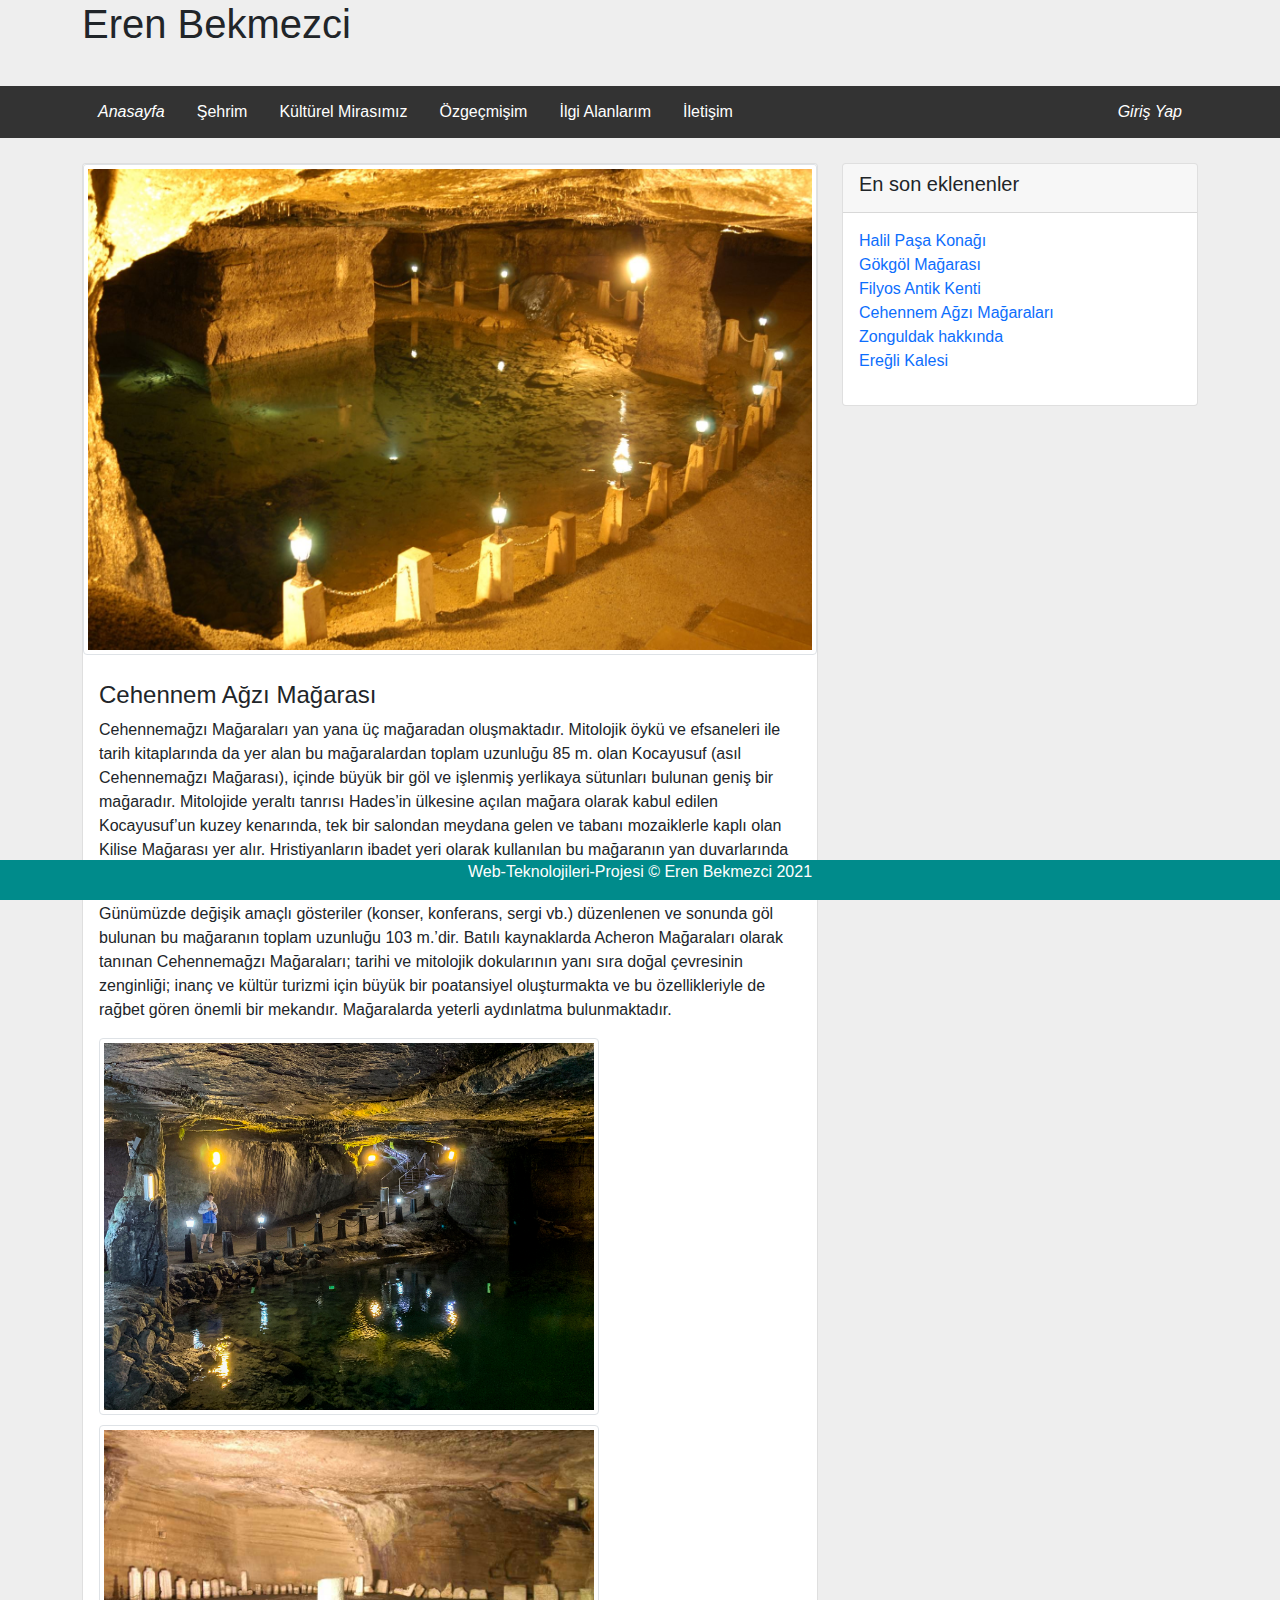
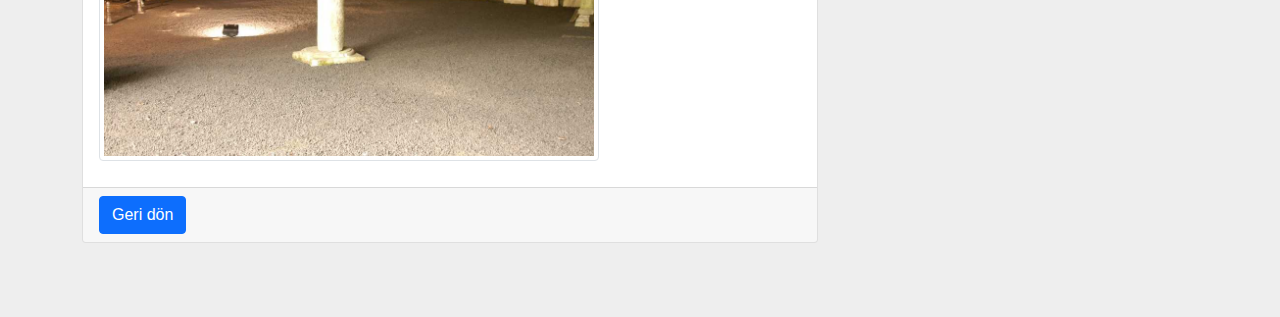
<file: cehennem.html>
<!DOCTYPE html>
<html lang="en">
<head>
    <meta charset="UTF-8">
    
    <meta name="viewport" content="width=device-width, initial-scale=1.0">
    <title>Web Teknolojileri Projesi</title>

    <!--Css-->
    <link rel="stylesheet" href="_proje-stil.css">

    <!--Bootstrap css-->
    <link rel="stylesheet" href="bootstrap-css/bootstrap.min.css">

    <!-- Ikon Kutuphanesi -->
    <link rel="stylesheet" href="https://use.fontawesome.com/releases/v5.6.1/css/all.css"
		integrity="sha384-gfdkjb5BdAXd+lj+gudLWI+BXq4IuLW5IT+brZEZsLFm++aCMlF1V92rMkPaX4PP" crossorigin="anonymous">

    <style>
        ul{
            padding-left: 0px;
        }
        
    </style>


</head>
<body>
    <header>
        <div class="container">
            <h1>Eren Bekmezci</h1>
        </div>
    </header>
    <nav>
        <div class="container index">
            <ul>


                <li><a  href="index.html"><i class="fas fa-home">Anasayfa</i></a></li>
                <li><a  href="sehrim.html">Şehrim</a></li>
                <li><a  href="mirasimiz.html">Kültürel Mirasımız</a></li>
                <li><a  href="ozgecmis.html">Özgeçmişim</a></li>
                <li><a  href="ilgi-alani.html">İlgi Alanlarım</a></li>
                <li><a  href="iletisim.html">İletişim</a></li>
                <li class="right"><a class="login" href="login.html"><i class="fas fa-sign-in-alt">Giriş Yap</i></a></li>             
               
                  

            </ul>

        </div>
    </nav>
    <main>
        <div class="container">
            <div class="row">
                <div class="col-md-8">
                    <div class="card mb-4">
                        <img src="img/cehennem.jpg" class="img-thumbnail card-img-top" alt="">
                        <div class="card-body">    
                            <h4 class="card-title">Cehennem Ağzı Mağarası</h4>
                            <p class="card-text">
                                Cehennemağzı Mağaraları yan yana üç mağaradan oluşmaktadır. Mitolojik öykü ve efsaneleri ile tarih kitaplarında da yer alan bu mağaralardan toplam uzunluğu 85 m. olan Kocayusuf (asıl Cehennemağzı Mağarası), içinde büyük bir göl ve işlenmiş yerlikaya sütunları bulunan geniş bir mağaradır. Mitolojide yeraltı tanrısı Hades’in ülkesine açılan mağara olarak kabul edilen Kocayusuf’un kuzey kenarında, tek bir salondan meydana gelen ve tabanı mozaiklerle kaplı olan Kilise Mağarası yer alır. Hristiyanların ibadet yeri olarak kullanılan bu mağaranın yan duvarlarında kandil yuvaları vardır. Kocayusuf’un güneyinde ise Ayazma Mağarası bulunur. 
                            </p>
                            <p>
                                Günümüzde değişik amaçlı gösteriler (konser, konferans, sergi vb.) düzenlenen ve sonunda göl bulunan bu mağaranın toplam uzunluğu 103 m.’dir. Batılı kaynaklarda Acheron Mağaraları olarak tanınan Cehennemağzı Mağaraları; tarihi ve mitolojik dokularının yanı sıra doğal çevresinin zenginliği; inanç ve kültür turizmi için büyük bir poatansiyel oluşturmakta ve bu özellikleriyle de rağbet gören önemli bir mekandır. Mağaralarda yeterli aydınlatma bulunmaktadır.    
                            </p>
                                                    
                            <img src="img/cehennem2.jpg" class="img-thumbnail" alt="">
                            
                            <img src="img/cehennem3.jpg" class="img-thumbnail" alt="">
                            
                        </div>
                        <div class="card-footer"><a class="btn btn-primary" href="sehrim.html">Geri dön</a></div>
                    </div>

                    
                </div>
                <div class="col-md-4">
                    <div class="card mb-4">
						<div class="card-header">
							<h5>En son eklenenler</h5>
						</div>
						<div class="card-body">	
                            							
                            <ul class="list-unstyled">
                                <li><a href="halil-pasa.html">Halil Paşa Konağı</a></li>
                                <li><a href="gokgol.html">Gökgöl Mağarası</a></li>
                                <li><a href="mirasimiz.html">Filyos Antik Kenti</a></li>
                                <li><a href="cehennem.html">Cehennem Ağzı Mağaraları</a></li>
                                <li><a href="sehrim.html">Zonguldak hakkında </a></li>
                                <li><a href="eregli-kalesi.html">Ereğli Kalesi</a></li>
                            </ul>
								
							

						</div>


    
                    </div>
                </div>    

            
            </div>
        </div>
    </main>
    
    <footer>
        <div class="container">
            <p>Web-Teknolojileri-Projesi © Eren Bekmezci 2021</p>
        </div>
    </footer>
    
</body>
</html>
</file>
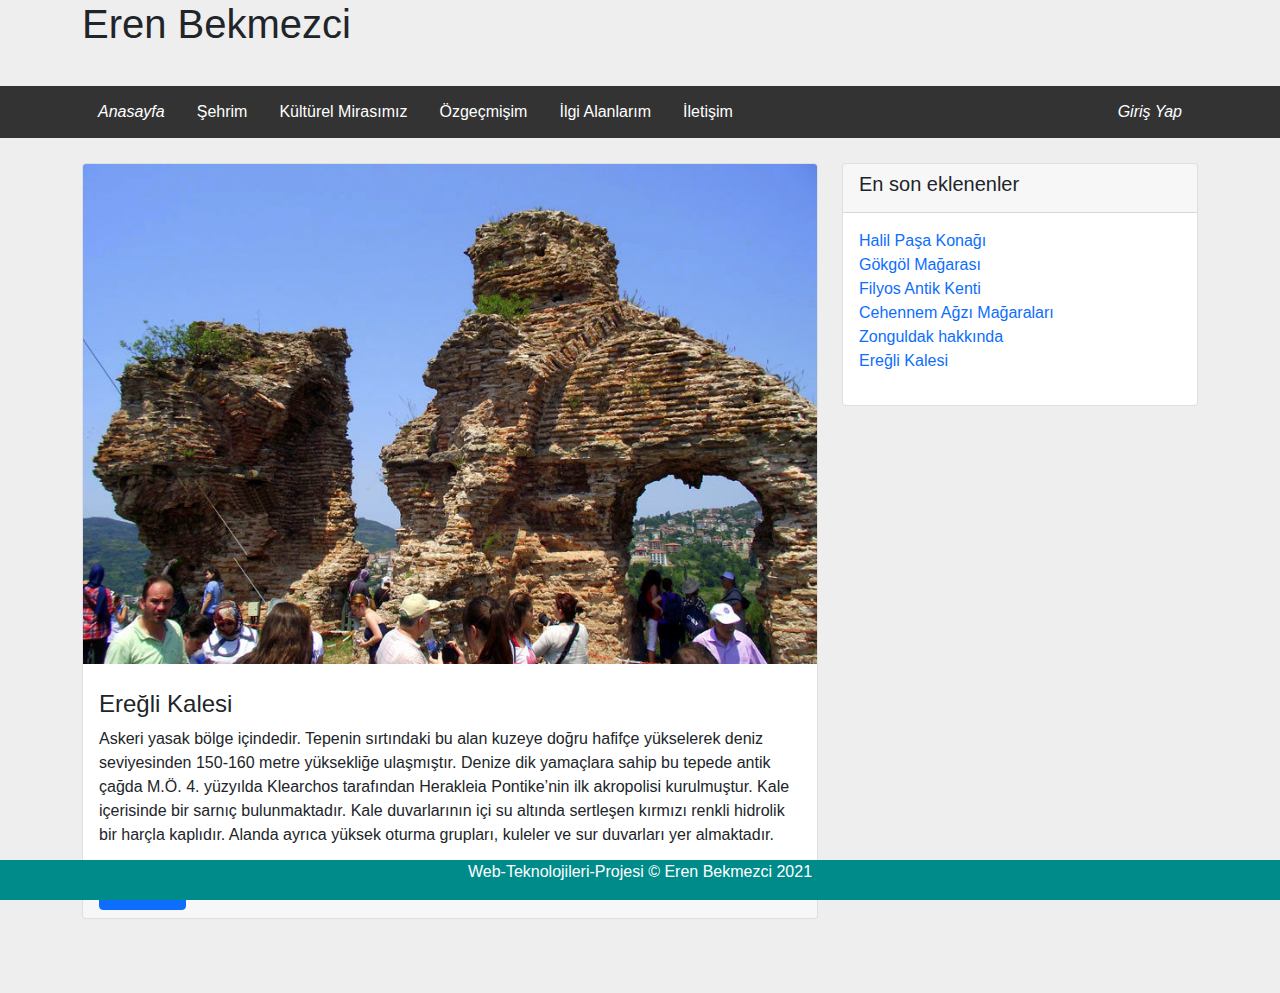
<file: eregli-kalesi.html>
<!DOCTYPE html>
<html lang="en">
<head>
    <meta charset="UTF-8">
    
    <meta name="viewport" content="width=device-width, initial-scale=1.0">
    <title>Web Teknolojileri Projesi</title>

    <!--Css-->
    <link rel="stylesheet" href="_proje-stil.css">

    <!--Bootstrap css-->
    <link rel="stylesheet" href="bootstrap-css/bootstrap.min.css">

    <!-- Ikon Kutuphanesi -->
    <link rel="stylesheet" href="https://use.fontawesome.com/releases/v5.6.1/css/all.css"
		integrity="sha384-gfdkjb5BdAXd+lj+gudLWI+BXq4IuLW5IT+brZEZsLFm++aCMlF1V92rMkPaX4PP" crossorigin="anonymous">

    <style>
        ul{
            padding-left: 0px;
        }
        
    </style>


</head>
<body>
    <header>
        <div class="container">
            <h1>Eren Bekmezci</h1>
        </div>
    </header>
    <nav>
        <div class="container index">
            <ul>


                <li><a  href="index.html"><i class="fas fa-home">Anasayfa</i></a></li>
                <li><a  href="sehrim.html">Şehrim</a></li>
                <li><a  href="mirasimiz.html">Kültürel Mirasımız</a></li>
                <li><a  href="ozgecmis.html">Özgeçmişim</a></li>
                <li><a  href="ilgi-alani.html">İlgi Alanlarım</a></li>
                <li><a  href="iletisim.html">İletişim</a></li>
                <li class="right"><a class="login" href="login.html"><i class="fas fa-sign-in-alt">Giriş Yap</i></a></li>             
               
                  

            </ul>

        </div>
    </nav>
    <main>
        <div class="container">
            <div class="row">
                <div class="col-md-8">
                    <div class="card mb-4">
                        <img src="img/eregli-kale.jpg" class="card-img-top" alt="" height="500px" >
                        <div class="card-body">    
                            <h4 class="card-title">Ereğli Kalesi</h4>
                            <p class="card-text">
                                Askeri yasak bölge içindedir. Tepenin sırtındaki bu alan kuzeye doğru hafifçe yükselerek deniz seviyesinden 150-160 metre yüksekliğe ulaşmıştır. Denize dik yamaçlara sahip bu tepede antik çağda M.Ö. 4. yüzyılda Klearchos tarafından Herakleia Pontike’nin ilk akropolisi kurulmuştur. Kale içerisinde bir sarnıç bulunmaktadır. Kale duvarlarının içi su altında sertleşen kırmızı renkli hidrolik bir harçla kaplıdır. Alanda ayrıca yüksek oturma grupları, kuleler ve sur duvarları yer almaktadır.                            </p>
                              
                        </div>
                        <div class="card-footer"><a class="btn btn-primary" href="sehrim.html">Geri dön</a></div>
                    </div>

                    
                
            </div>
                <div class="col-md-4">
                    <div class="card mb-4">
						<div class="card-header">
							<h5>En son eklenenler</h5>
						</div>
						<div class="card-body">	
                            							
                            <ul class="list-unstyled">
                                <li><a href="halil-pasa.html">Halil Paşa Konağı</a></li>
                                <li><a href="gokgol.html">Gökgöl Mağarası</a></li>
                                <li><a href="mirasimiz.html">Filyos Antik Kenti</a></li>
                                <li><a href="cehennem.html">Cehennem Ağzı Mağaraları</a></li>
                                <li><a href="sehrim.html">Zonguldak hakkında </a></li>
                                <li><a href="eregli-kalesi.html">Ereğli Kalesi</a></li>
                            </ul>
								
							

						</div>
                    </div>


    
            </div>

            
            </div>
        </div>    

    </main>
    
    <footer>
        <div class="container">
            <p>Web-Teknolojileri-Projesi © Eren Bekmezci 2021</p>
        </div>
    </footer>
    
</body>
</html>
</file>
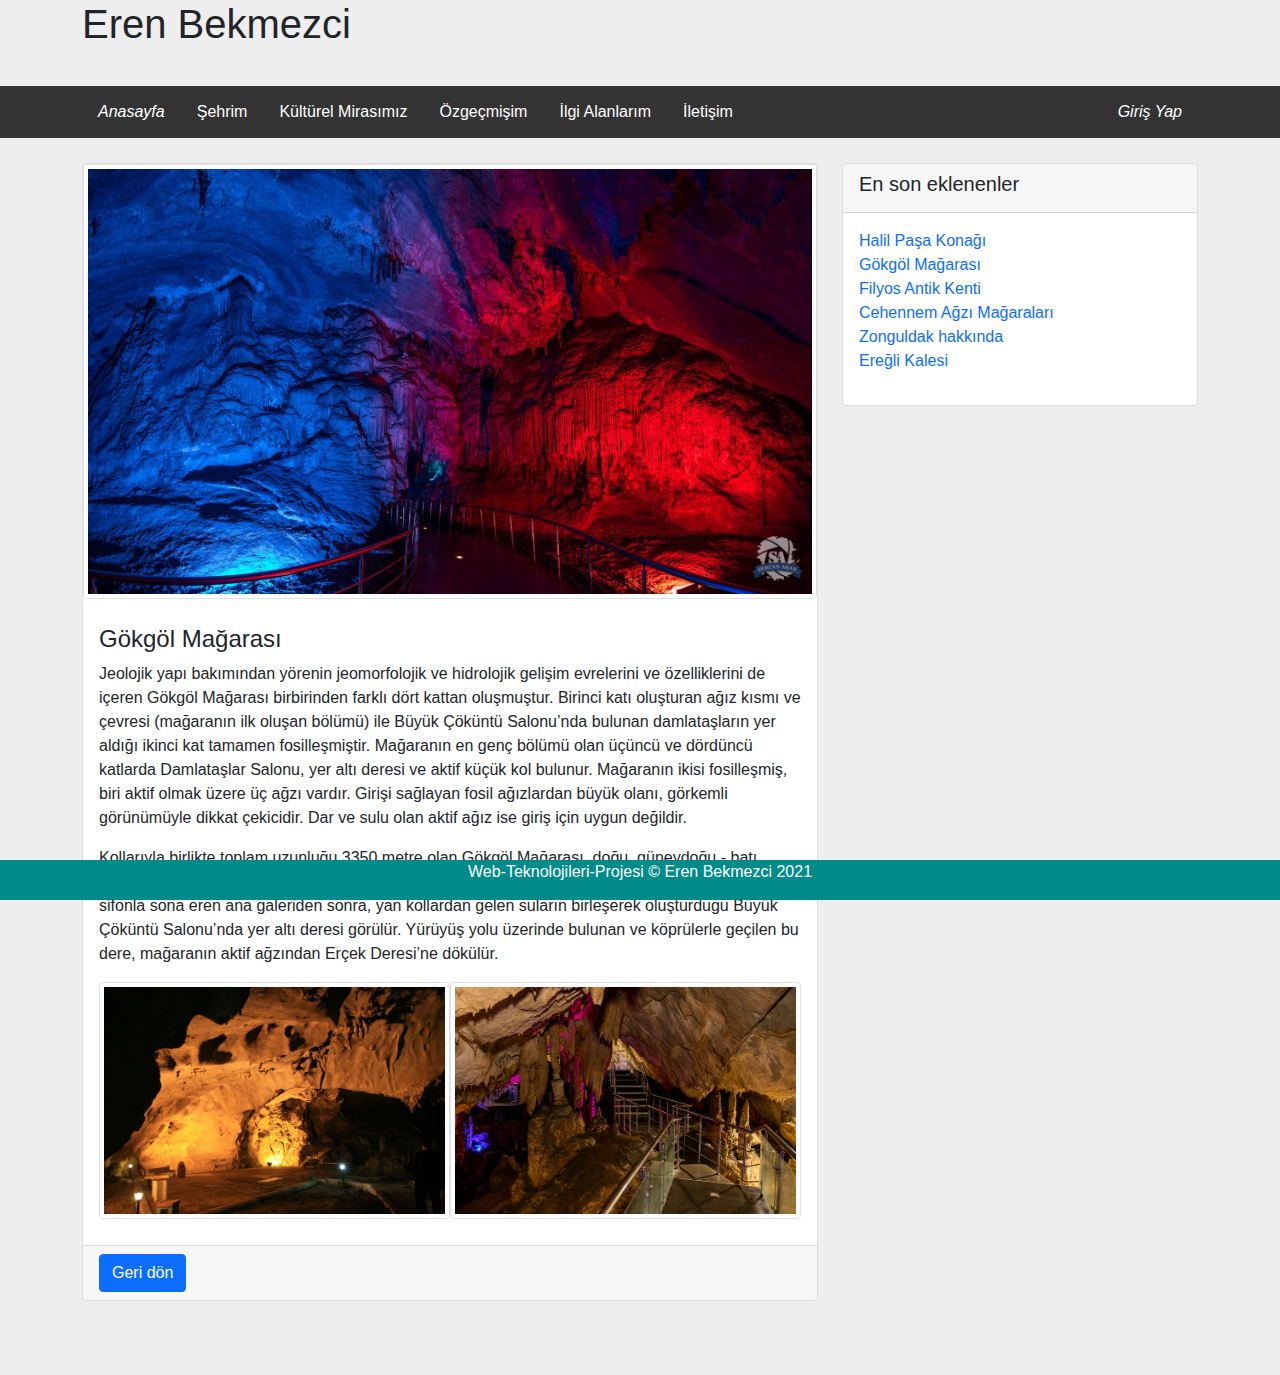
<file: gokgol.html>
<!DOCTYPE html>
<html lang="en">
<head>
    <meta charset="UTF-8">
    
    <meta name="viewport" content="width=device-width, initial-scale=1.0">
    <title>Web Teknolojileri Projesi</title>

    <!--Css-->
    <link rel="stylesheet" href="_proje-stil.css">

    <!--Bootstrap css-->
    <link rel="stylesheet" href="bootstrap-css/bootstrap.min.css">

    <!-- Ikon Kutuphanesi -->
    <link rel="stylesheet" href="https://use.fontawesome.com/releases/v5.6.1/css/all.css"
		integrity="sha384-gfdkjb5BdAXd+lj+gudLWI+BXq4IuLW5IT+brZEZsLFm++aCMlF1V92rMkPaX4PP" crossorigin="anonymous">

    <style>
        ul{
            padding-left: 0px;
        }
        
    </style>


</head>
<body>
    <header>
        <div class="container">
            <h1>Eren Bekmezci</h1>
        </div>
    </header>
    <nav>
        <div class="container index">
            <ul>


                <li><a  href="index.html"><i class="fas fa-home">Anasayfa</i></a></li>
                <li><a  href="sehrim.html">Şehrim</a></li>
                <li><a  href="mirasimiz.html">Kültürel Mirasımız</a></li>
                <li><a  href="ozgecmis.html">Özgeçmişim</a></li>
                <li><a  href="ilgi-alani.html">İlgi Alanlarım</a></li>
                <li><a  href="iletisim.html">İletişim</a></li>
                <li class="right"><a class="login" href="login.html"><i class="fas fa-sign-in-alt">Giriş Yap</i></a></li>             
               
                  

            </ul>

        </div>
    </nav>
    <main>
        <div class="container">
            <div class="row">
                <div class="col-md-8">
                    <div class="card mb-4">
                        <img src="img/gok.jpg" class="img-thumbnail card-img-top" alt="">
                        <div class="card-body">    
                            <h4 class="card-title">Gökgöl Mağarası</h4>
                            <p class="card-text">
                                Jeolojik yapı bakımından yörenin jeomorfolojik ve hidrolojik gelişim evrelerini ve özelliklerini de içeren Gökgöl Mağarası birbirinden farklı dört kattan oluşmuştur. Birinci katı oluşturan ağız kısmı ve çevresi (mağaranın ilk oluşan bölümü) ile Büyük Çöküntü Salonu’nda bulunan damlataşların yer aldığı ikinci kat tamamen fosilleşmiştir. Mağaranın en genç bölümü olan üçüncü ve dördüncü katlarda Damlataşlar Salonu, yer altı deresi ve aktif küçük kol bulunur. Mağaranın ikisi fosilleşmiş, biri aktif olmak üzere üç ağzı vardır. Girişi sağlayan fosil ağızlardan büyük olanı, görkemli görünümüyle dikkat çekicidir. Dar ve sulu olan aktif ağız ise giriş için uygun değildir. 
                            </p>
                            <p>
                                Kollarıyla birlikte toplam uzunluğu 3350 metre olan Gökgöl Mağarası, doğu, güneydoğu - batı, kuzeybatı yönünde gelişen ana galeri ile iki büyük yan koladan meydana gelmiştir. Dar ve sulu bir sifonla sona eren ana galeriden sonra, yan kollardan gelen suların birleşerek oluşturduğu Büyük Çöküntü Salonu’nda yer altı deresi görülür. Yürüyüş yolu üzerinde bulunan ve köprülerle geçilen bu dere, mağaranın aktif ağzından Erçek Deresi’ne dökülür.    
                            </p>

                            
                            <img src="img/gok2.jpg" class="img-thumbnail center" alt="">
                            <img src="img/gok3.jpg" class="img-thumbnail center" alt="">
                            
                        </div>
                        <div class="card-footer"><a class="btn btn-primary" href="sehrim.html">Geri dön</a></div>
                    </div>

                    
                </div>
                <div class="col-md-4">
                    <div class="card mb-4">
						<div class="card-header">
							<h5>En son eklenenler</h5>
						</div>
						<div class="card-body">	
                            							
                            <ul class="list-unstyled">
                                <li><a href="halil-pasa.html">Halil Paşa Konağı</a></li>
                                <li><a href="gokgol.html">Gökgöl Mağarası</a></li>
                                <li><a href="mirasimiz.html">Filyos Antik Kenti</a></li>
                                <li><a href="cehennem.html">Cehennem Ağzı Mağaraları</a></li>
                                <li><a href="sehrim.html">Zonguldak hakkında </a></li>
                                <li><a href="eregli-kalesi.html">Ereğli Kalesi</a></li>
                            </ul>
								
							

						</div>


    
                </div>

            
            </div>
        </div>
    </main>
    
    <footer>
        <div class="container">
            <p>Web-Teknolojileri-Projesi © Eren Bekmezci 2021</p>
        </div>
    </footer>
    
</body>
</html>
</file>
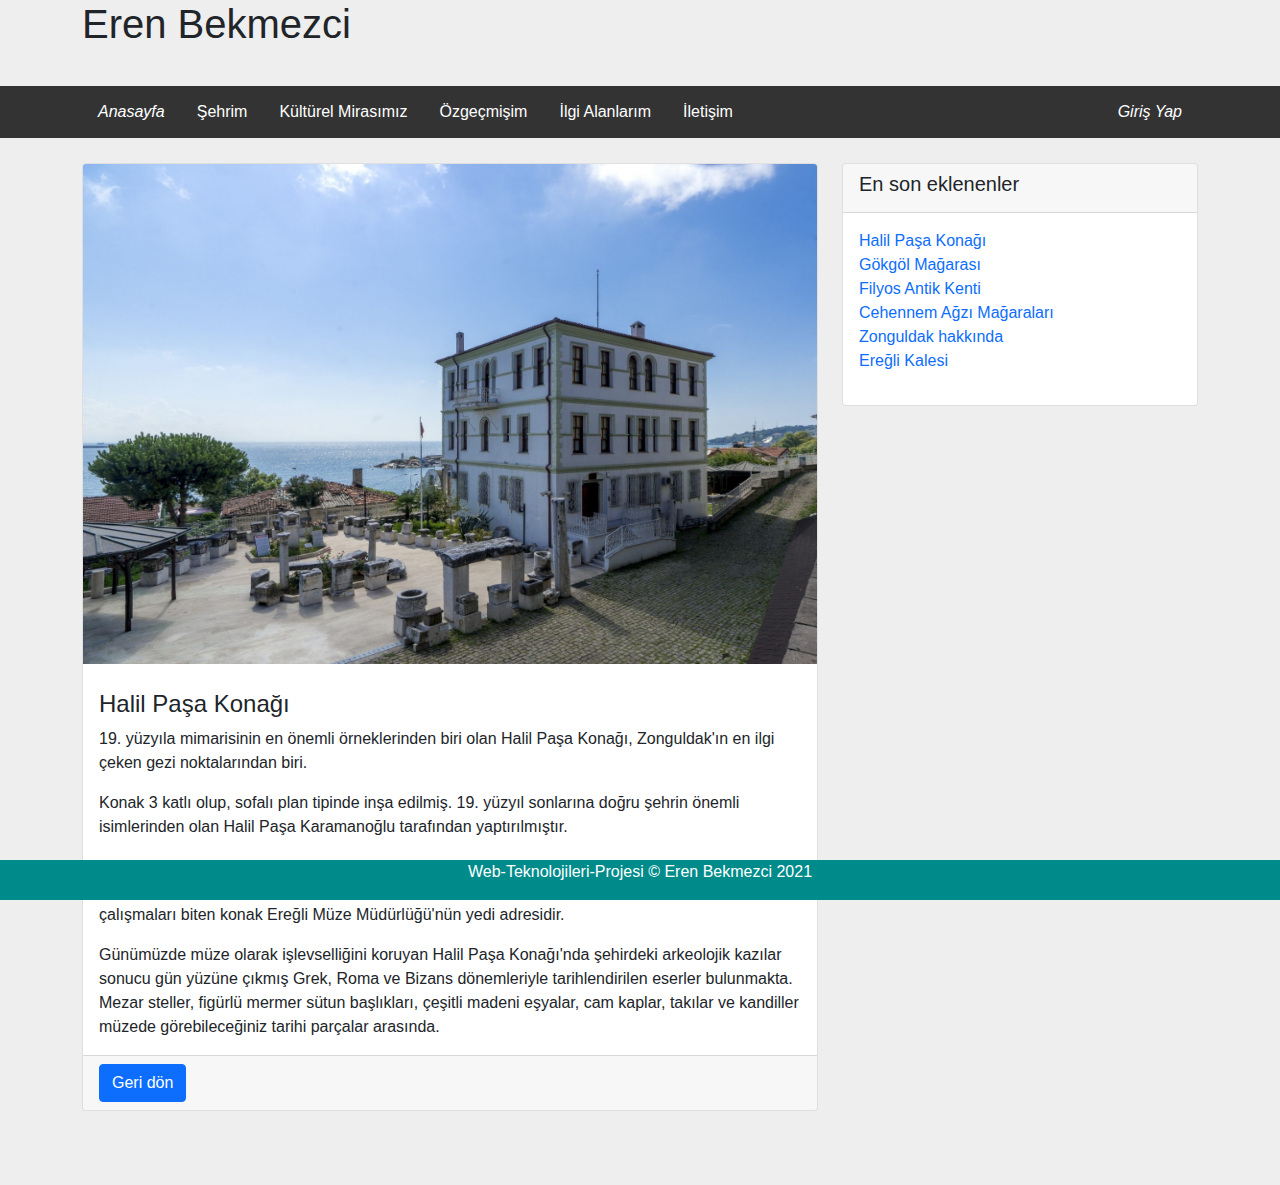
<file: halil-pasa.html>
<!DOCTYPE html>
<html lang="en">
<head>
    <meta charset="UTF-8">
    
    <meta name="viewport" content="width=device-width, initial-scale=1.0">
    <title>Web Teknolojileri Projesi</title>

    <!--Css-->
    <link rel="stylesheet" href="_proje-stil.css">

    <!--Bootstrap css-->
    <link rel="stylesheet" href="bootstrap-css/bootstrap.min.css">

    <!-- Ikon Kutuphanesi -->
    <link rel="stylesheet" href="https://use.fontawesome.com/releases/v5.6.1/css/all.css"
		integrity="sha384-gfdkjb5BdAXd+lj+gudLWI+BXq4IuLW5IT+brZEZsLFm++aCMlF1V92rMkPaX4PP" crossorigin="anonymous">

    <style>
        ul{
            padding-left: 0px;
        }
        
    </style>


</head>
<body>
    <header>
        <div class="container">
            <h1>Eren Bekmezci</h1>
        </div>
    </header>
    <nav>
        <div class="container index">
            <ul>


                <li><a  href="index.html"><i class="fas fa-home">Anasayfa</i></a></li>
                <li><a  href="sehrim.html">Şehrim</a></li>
                <li><a  href="mirasimiz.html">Kültürel Mirasımız</a></li>
                <li><a  href="ozgecmis.html">Özgeçmişim</a></li>
                <li><a  href="ilgi-alani.html">İlgi Alanlarım</a></li>
                <li><a  href="iletisim.html">İletişim</a></li>
                <li class="right"><a class="login" href="login.html"><i class="fas fa-sign-in-alt">Giriş Yap</i></a></li>            
               
                  

            </ul>

        </div>
    </nav>
    <main>
        <div class="container">
            <div class="row">
                <div class="col-md-8">
                    <div class="card mb-4">
                        <img src="img/halil-pasa.jpg" class="card-img-top" height="500px" alt="">
                        <div class="card-body">    
                            <h4 class="card-title">Halil Paşa Konağı</h4>
                            <p class="card-text">
                                19. yüzyıla mimarisinin en önemli örneklerinden biri olan Halil Paşa Konağı, Zonguldak'ın en ilgi çeken gezi noktalarından biri.
                            </p>
                            <p class="card-text"> 
                                Konak 3 katlı olup, sofalı plan tipinde inşa edilmiş. 19. yüzyıl sonlarına doğru şehrin önemli isimlerinden olan Halil Paşa Karamanoğlu tarafından yaptırılmıştır.
                            </p>
                             <p class="card-text">
                                Halil Paşa Konağı, bir dönem ortaokul ve lise olarak hizmet vermiştir. 1988 yılında ise Kültür Bakanlığı tarafından alınıp geniş kapsamlı bir restorasyon döneminden geçmiştir. 1998 yılında tüm çalışmaları biten konak Ereğli Müze Müdürlüğü'nün yedi adresidir.   
                             </p> 
                             <p class="card-text">
                                Günümüzde müze olarak işlevselliğini koruyan Halil Paşa Konağı'nda şehirdeki arkeolojik kazılar sonucu gün yüzüne çıkmış Grek, Roma ve Bizans dönemleriyle tarihlendirilen eserler bulunmakta. Mezar steller, figürlü mermer sütun başlıkları, çeşitli madeni eşyalar, cam kaplar, takılar ve kandiller müzede görebileceğiniz tarihi parçalar arasında.    
                             </p>  
                            
                            
                            
                        </div>
                        <div class="card-footer"><a class="btn btn-primary" href="sehrim.html">Geri dön</a></div>
                    </div>

                    
                </div>
                <div class="col-md-4">
                    <div class="card mb-4">
						<div class="card-header">
							<h5>En son eklenenler</h5>
						</div>
						<div class="card-body">	
                            							
                            <ul class="list-unstyled">
                                <li><a href="halil-pasa.html">Halil Paşa Konağı</a></li>
                                <li><a href="gokgol.html">Gökgöl Mağarası</a></li>
                                <li><a href="mirasimiz.html">Filyos Antik Kenti</a></li>
                                <li><a href="cehennem.html">Cehennem Ağzı Mağaraları</a></li>
                                <li><a href="sehrim.html">Zonguldak hakkında </a></li>
                                <li><a href="eregli-kalesi.html">Ereğli Kalesi</a></li>
                            </ul>
								
						</div>
                </div>


    
            </div>

            
        </div>
        </div>
    </main>
    
    <footer>
        <div class="container">
            <p>Web-Teknolojileri-Projesi © Eren Bekmezci 2021</p>
        </div>
    </footer>
    
</body>
</html>
</file>
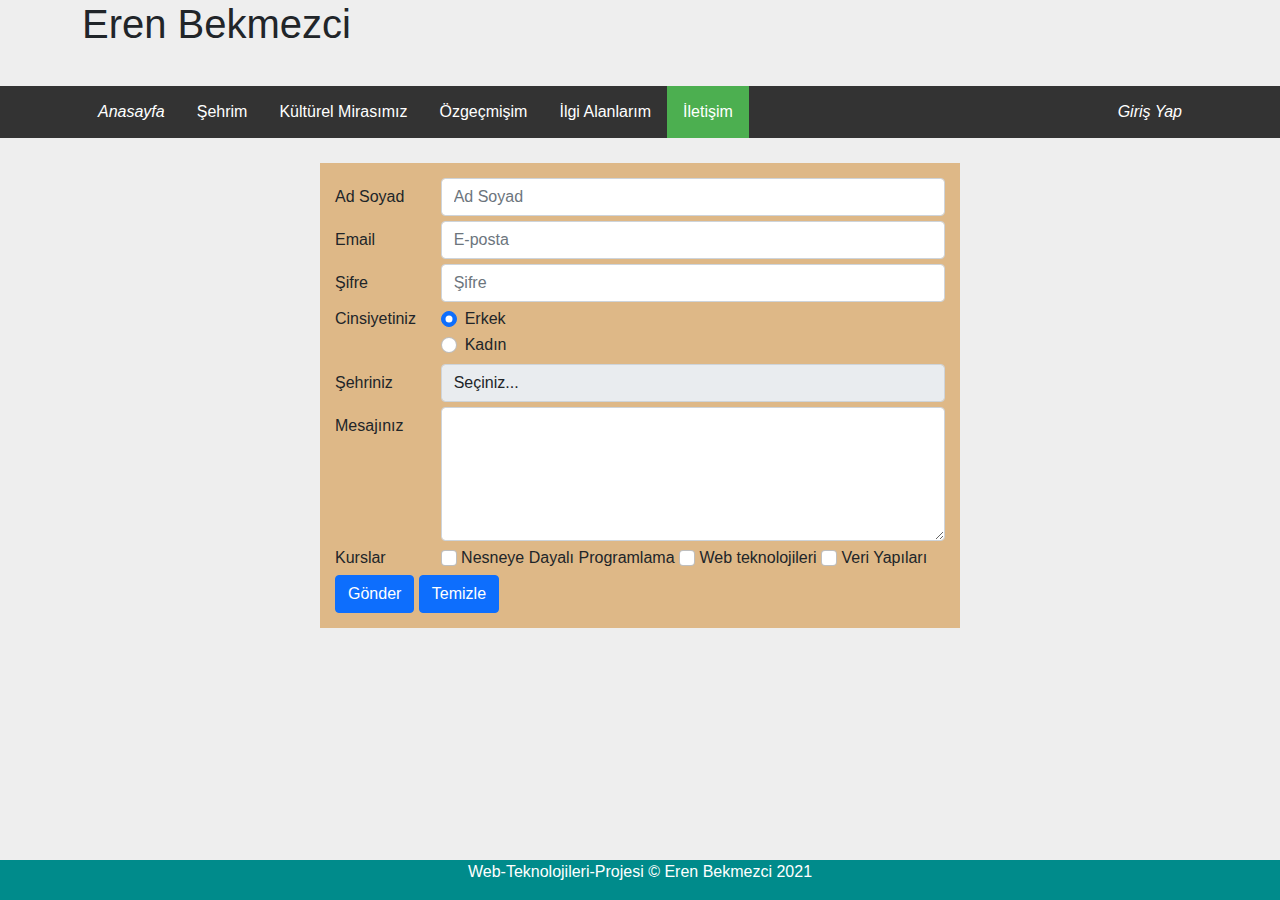
<file: iletisim.html>
<!DOCTYPE html>
<html lang="en">
<head>
    <meta charset="UTF-8">
    
    <meta name="viewport" content="width=device-width, initial-scale=1.0">
    <title>Web Teknolojileri Projesi</title>

    <!--Css-->
    <link rel="stylesheet" href="_proje-stil.css">

    <!--Bootstrap css-->
    <link rel="stylesheet" href="bootstrap-css/bootstrap.min.css">

    <!-- Ikon Kutuphanesi -->
    <link rel="stylesheet" href="https://use.fontawesome.com/releases/v5.6.1/css/all.css"
		integrity="sha384-gfdkjb5BdAXd+lj+gudLWI+BXq4IuLW5IT+brZEZsLFm++aCMlF1V92rMkPaX4PP" crossorigin="anonymous">

    
<style>
       ul{
        padding-left: 0;

       }
      
        
   

</style>

</head>



<body>
    <header>
        <div class="container">
            <h1>Eren Bekmezci</h1>
        </div>
    </header>
    <nav>
        <div class="container index">
            <ul>
              <li><a  href="index.html"><i class="fas fa-home">Anasayfa</i></a></li>
              <li><a  href="sehrim.html">Şehrim</a></li>
              <li><a  href="mirasimiz.html">Kültürel Mirasımız</a></li>
              <li><a  href="ozgecmis.html">Özgeçmişim</a></li>
              <li><a  href="ilgi-alani.html">İlgi Alanlarım</a></li>
              <li><a class="active" href="iletisim.html">İletişim</a></li>
              <li class="right"><a class="login" href="login.html"><i class="fas fa-sign-in-alt">Giriş Yap</i></a></li>            
               
                  

                </ul>

        </div>
    </nav>
    <main>
        
        <div class="container iletisim-container">
            <form action="iletisim.php" method="POST" name="Form" onsubmit="return control()">
                <div class="form-group row">
                    <label class="col-sm-2 col-form-label">Ad Soyad</label>
                    <div class="col-sm-10">
                      <input type="text" class="form-control" name="name" id="name" placeholder="Ad Soyad">
                      
                    </div>
                </div>

                <div class="form-group row">
                  <label class="col-sm-2 col-form-label">Email</label>
                  <div class="col-sm-10">
                    <input type="text" class="form-control" name="email" id="email" placeholder="E-posta">
                  </div>
                </div>

                <div class="form-group row">
                  <label class="col-sm-2 col-form-label">Şifre</label>
                  <div class="col-sm-10">
                    <input type="password" class="form-control" id="pass" name="pass" placeholder="Şifre">
                  </div>
                </div>

                <fieldset class="form-group">
                    <div class="row">
                      <legend class="col-form-label col-sm-2 pt-0">Cinsiyetiniz</legend>
                      <div class="col-sm-10">
                        <div class="form-check">
                          <input class="form-check-input" type="radio" name="Cinsiyet" id="erkek" value="erkek" checked>
                          <label class="form-check-label" >
                            Erkek
                          </label>
                        </div>
                        <div class="form-check">
                          <input class="form-check-input" type="radio" name="Cinsiyet" id="kadın" value="kadın">
                          <label class="form-check-label" >
                            Kadın
                          </label>
                        </div>
                        
                      </div>
                    </div>
                  </fieldset>

                <div class="form-group row">
                    <label class="col-sm-2 col-form-label">Şehriniz</label>
                    <div class="col-sm-10">
                        <select class="form-control" name="sehir" id="sehir">
                            <option  value="0">Seçiniz...</option>
                            <option  value="06">Ankara</option>                            
                            <option  value="16">Bursa</option>
                            <option  value="20">Denizli</option>
                            <option  value="22">Edirne</option>
                            <option  value="54">Sakarya</option>
                            <option  value="31">Hatay</option>
                            <option  value="67">Zonguldak</option>
                        </select>
                    </div>
                </div>
                
                
                <div class="form-group row">                   
                    <label class="col-sm-2 col-form-label">Mesajınız</label>
                    
                    <div class="col-sm-10">
                        <textarea class="form-control" id="mesaj" name="mesaj" rows="5"></textarea>
                    </div>
                </div>           

                
                <div class="form-group row">
                  <div class="col-sm-2">Kurslar</div>
                  <div class="col-sm-10">
                    
                      <input class="form-check-input" type="checkbox" name="ndp" value="ndp" id="ndp">
                      <label class="form-check-label">
                        Nesneye Dayalı Programlama
                      </label>

                      <input class="form-check-input" type="checkbox" name="web" value="web" id="web">
                      <label class="form-check-label">
                        Web teknolojileri
                      </label>

                      <input class="form-check-input" type="checkbox" name="veri" value="veri" id="veri">
                      <label class="form-check-label">
                        Veri Yapıları 
                      </label>
                      
                    
                  </div>
                </div class="form-group">
                
                        <button type="submit" class="btn btn-primary">Gönder</button>
                        <button type="reset" class="btn btn-primary">Temizle</button>                 
                </div>

                
              </form>
        </div>

    </main>
    
    <footer>
        <div class="container">
          <p>Web-Teknolojileri-Projesi © Eren Bekmezci 2021</p>
        </div>
    </footer>
  

	<!-- JAVASCRIPT -->
    <script>
		function control()
		{
			var x = document.forms["Form"]["name"].value;
			if (x == "") 
			{
				alert("Ad-Soyad boş bırakılamaz");
				return false;
			}

			var y = document.forms["Form"]["email"].value;
			if (y == "") 
			{
				alert("Mail Kısmı Boş bırakılamaz");
				return false;
			}

			var forMail = /^[a-zA-Z0-9._-]+@([a-zA-Z0-9.-]+.)+([.])+[a-zA-Z0-9.-]{2,4}$/;
			if (forMail.test(y) == false) 
			{
				alert("Geçersiz Mail Adresi");
				return false;
			}

      var x = document.forms["Form"]["pass"].value;
			if (x == "") 
			{
				alert("Şifre boş bırakılamaz");
				return false;
			}

      var x = document.forms["Form"]["mesaj"].value;
			if (x == "") 
			{
				alert("Mesaj boş bırakılamaz");
				return false;
			}


		}	

    </script>	
    
</body>
</html>
</file>
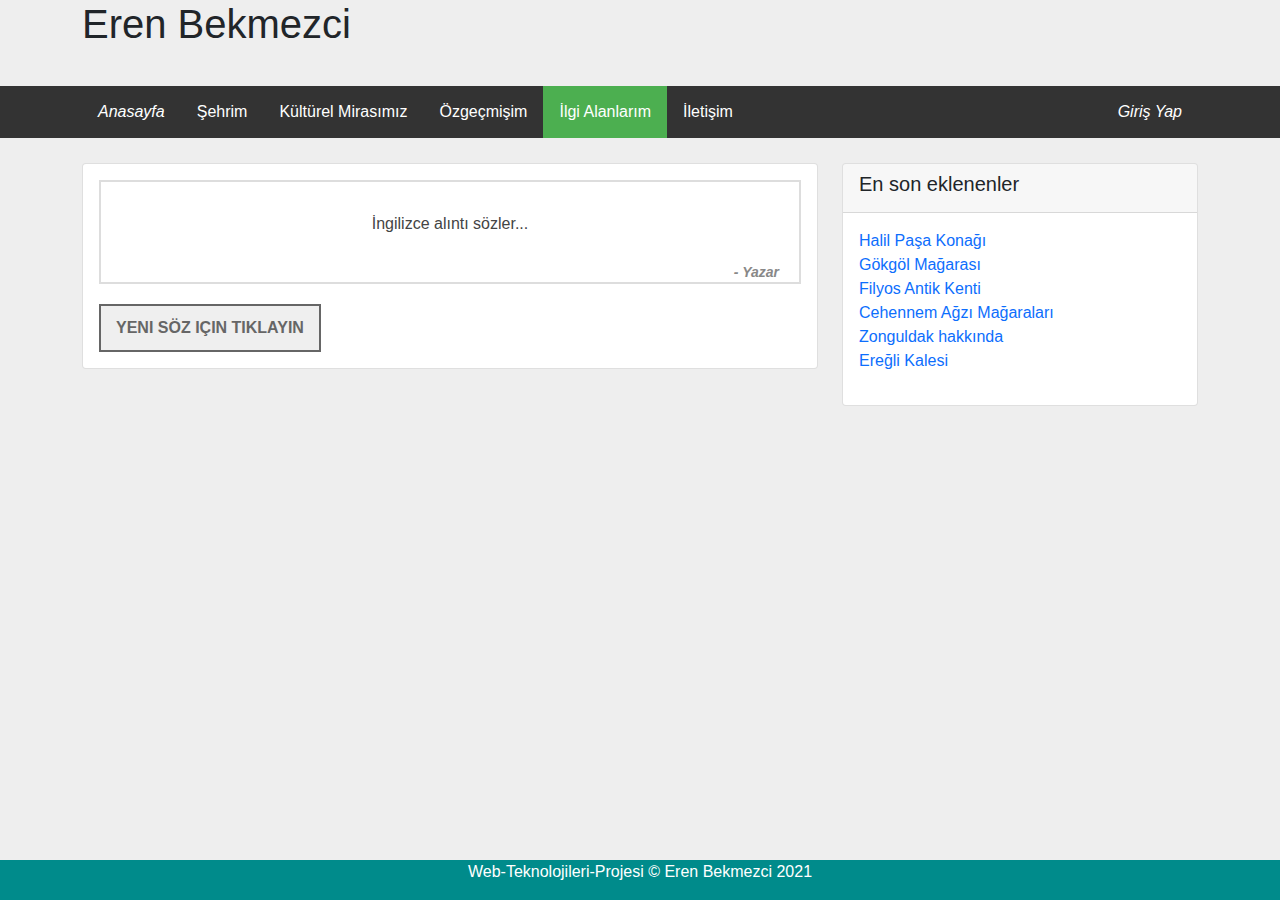
<file: ilgi-alani.html>
<!DOCTYPE html>
<html lang="en">
<head>
    <meta charset="UTF-8">
    
    <meta name="viewport" content="width=device-width, initial-scale=1.0">
    <title>Web Teknolojileri Projesi</title>

    <!--Css-->
    <link rel="stylesheet" href="_proje-stil.css">

    <!--Bootstrap css-->
    <link rel="stylesheet" href="bootstrap-css/bootstrap.min.css">

    <!-- Ikon Kutuphanesi -->
    <link rel="stylesheet" href="https://use.fontawesome.com/releases/v5.6.1/css/all.css"
		integrity="sha384-gfdkjb5BdAXd+lj+gudLWI+BXq4IuLW5IT+brZEZsLFm++aCMlF1V92rMkPaX4PP" crossorigin="anonymous">

    <style>
        ul{
            padding-left: 0px;
        }
        
    </style>


</head>
<body>
    <header>
        <div class="container">
            <h1>Eren Bekmezci</h1>
        </div>
    </header>
    <nav>
        <div class="container index">
            <ul>


                <li><a  href="index.html"><i class="fas fa-home">Anasayfa</i></a></li>
                <li><a  href="sehrim.html">Şehrim</a></li>
                <li><a  href="mirasimiz.html">Kültürel Mirasımız</a></li>
                <li><a  href="ozgecmis.html">Özgeçmişim</a></li>
                <li><a class="active" href="ilgi-alani.html">İlgi Alanlarım</a></li>
                <li><a  href="iletisim.html">İletişim</a></li>
                <li class="right"><a class="login" href="login.html"><i class="fas fa-sign-in-alt">Giriş Yap</i></a></li>            
               
                  

            </ul>

        </div>
    </nav>
    <main>
        <div class="container">
            <div class="row">
                <div class="col-md-8">
                    <div class="card mb-4">
                        <div class="card-body">    
                            
                            <div class="quote-box">
                                <p id="quote">İngilizce alıntı sözler...</p>
                                <small id="author">- Yazar</small>
                              </div>
                              <button id="btn">Yeni söz için tıklayın</button>
                            
                            
                            
                        </div>
                        
                    </div>

                    
                </div>
                <div class="col-md-4">
                    <div class="card mb-4">
						<div class="card-header">
							<h5>En son eklenenler</h5>
						</div>
						<div class="card-body">	
                            							
                            <ul class="list-unstyled">
                                <li><a href="halil-pasa.html">Halil Paşa Konağı</a></li>
                                <li><a href="gokgol.html">Gökgöl Mağarası</a></li>
                                <li><a href="mirasimiz.html">Filyos Antik Kenti</a></li>
                                <li><a href="cehennem.html">Cehennem Ağzı Mağaraları</a></li>
                                <li><a href="sehrim.html">Zonguldak hakkında </a></li>
                                <li><a href="eregli-kalesi.html">Ereğli Kalesi</a></li>
                            </ul>
								
						</div>
                </div>


    
            </div>

            
        </div>
        </div>

        <script>
            const api = "https://api.quotable.io/random";

            const quote = document.getElementById("quote");
            const author = document.getElementById("author");
            const btn = document.getElementById("btn");

            btn.addEventListener("click", getQuote);

            function getQuote() {
            fetch(api)
                .then((res) => res.json())
                .then((data) => {
                quote.innerHTML = `"${data.content}"`;
                author.innerHTML = `- ${data.author}`;
                });
            }

        </script>
    </main>
    
    <footer>
        <div class="container">
            <p>Web-Teknolojileri-Projesi © Eren Bekmezci 2021</p>
        </div>
    </footer>
    
</body>
</html>
</file>
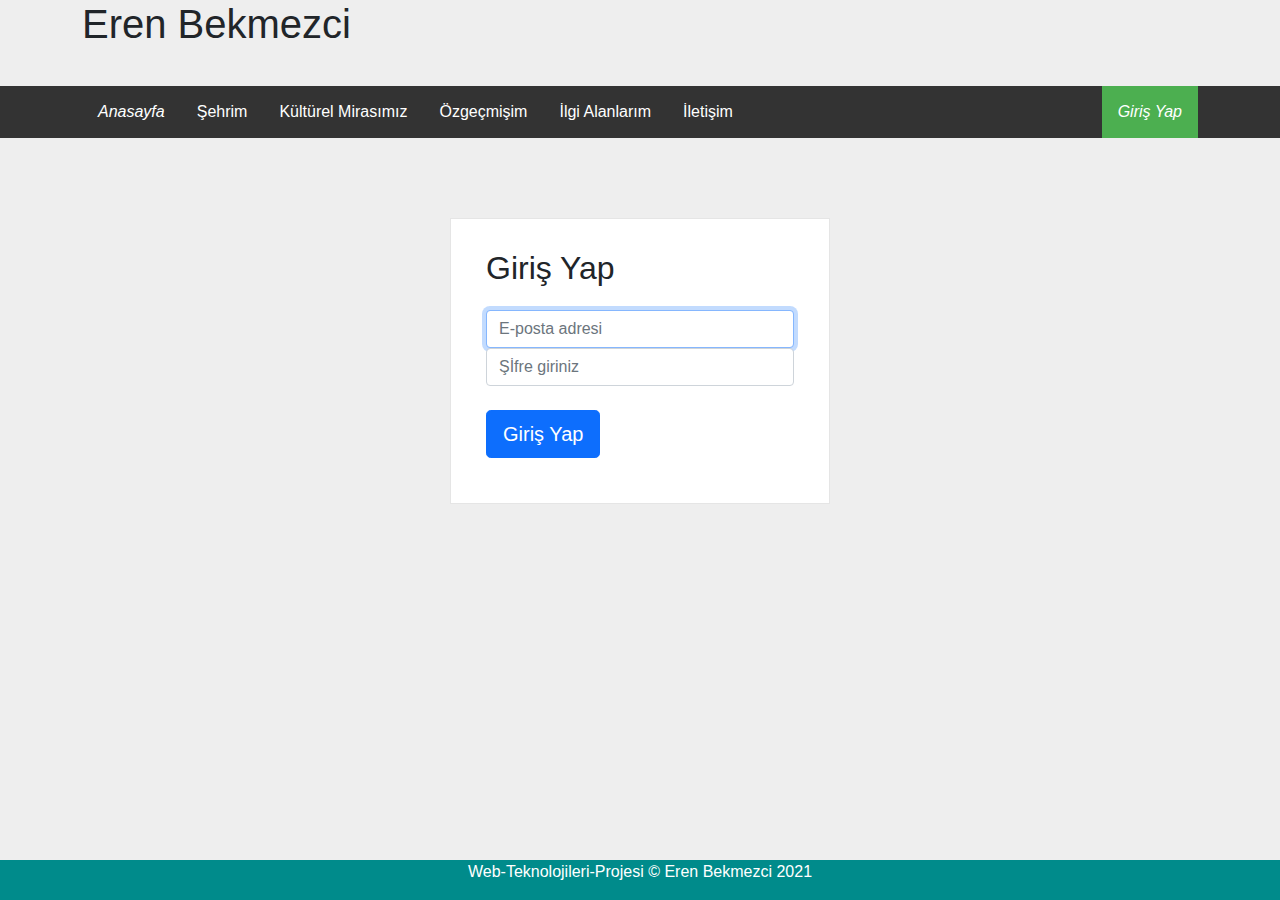
<file: login.html>
<!DOCTYPE html>
<html lang="en">
<head>
    <meta charset="UTF-8">
    
    <meta name="viewport" content="width=device-width, initial-scale=1.0">
    <title>Web Teknolojileri Projesi</title>

    <!--Css-->
    <link rel="stylesheet" href="_proje-stil.css">

    <!--Bootstrap css-->
    <link rel="stylesheet" href="bootstrap-css/bootstrap.min.css">

    <!-- Ikon Kutuphanesi -->
    <link rel="stylesheet" href="https://use.fontawesome.com/releases/v5.6.1/css/all.css"
		integrity="sha384-gfdkjb5BdAXd+lj+gudLWI+BXq4IuLW5IT+brZEZsLFm++aCMlF1V92rMkPaX4PP" crossorigin="anonymous">

    
<style>
       ul{
        padding-left: 0;  
        }

</style>







</head>
<body>
    <header>
        <div class="container">
            <h1>Eren Bekmezci</h1>
        </div>
    </header>
    <nav>
        <div class="container index">
            <ul>
                <li><a  href="index.html"><i class="fas fa-home">Anasayfa</i></a></li>
                <li><a  href="sehrim.html">Şehrim</a></li>
                <li><a  href="mirasimiz.html">Kültürel Mirasımız</a></li>
                <li><a  href="ozgecmis.html">Özgeçmişim</a></li>
                <li><a  href="ilgi-alani.html">İlgi Alanlarım</a></li>
                <li><a  href="iletisim.html">İletişim</a></li>
                <li class="right"><a class="active login" href="login.html"><i class="fas fa-sign-in-alt">Giriş Yap</i></a></li>             
               
                  

                </ul>

        </div>
    </nav>
    <main>
        <div class="container">
            <div class="kapla">
                <form action="login.php" class="form-login" method="POST">       
                  <h2 class="form-login-heading" class="form-control">Giriş Yap</h2>
                  <input type="email" class="form-control" name="adi" placeholder="E-posta adresi" required autofocus />
                  <input type="password" class="form-control" name="sifre" placeholder="Şİfre giriniz" required /> <br>     
                  <button class="btn btn-lg btn-primary btn-block" type="submit" name="submit">Giriş Yap</button>
                  
                  
                </form>
            </div>
        </div>   

            
        
    </main>
    <footer>
        <div class="container">
            <p>Web-Teknolojileri-Projesi © Eren Bekmezci 2021</p>
        </div>
    </footer>
    
</body>
</html>
</file>
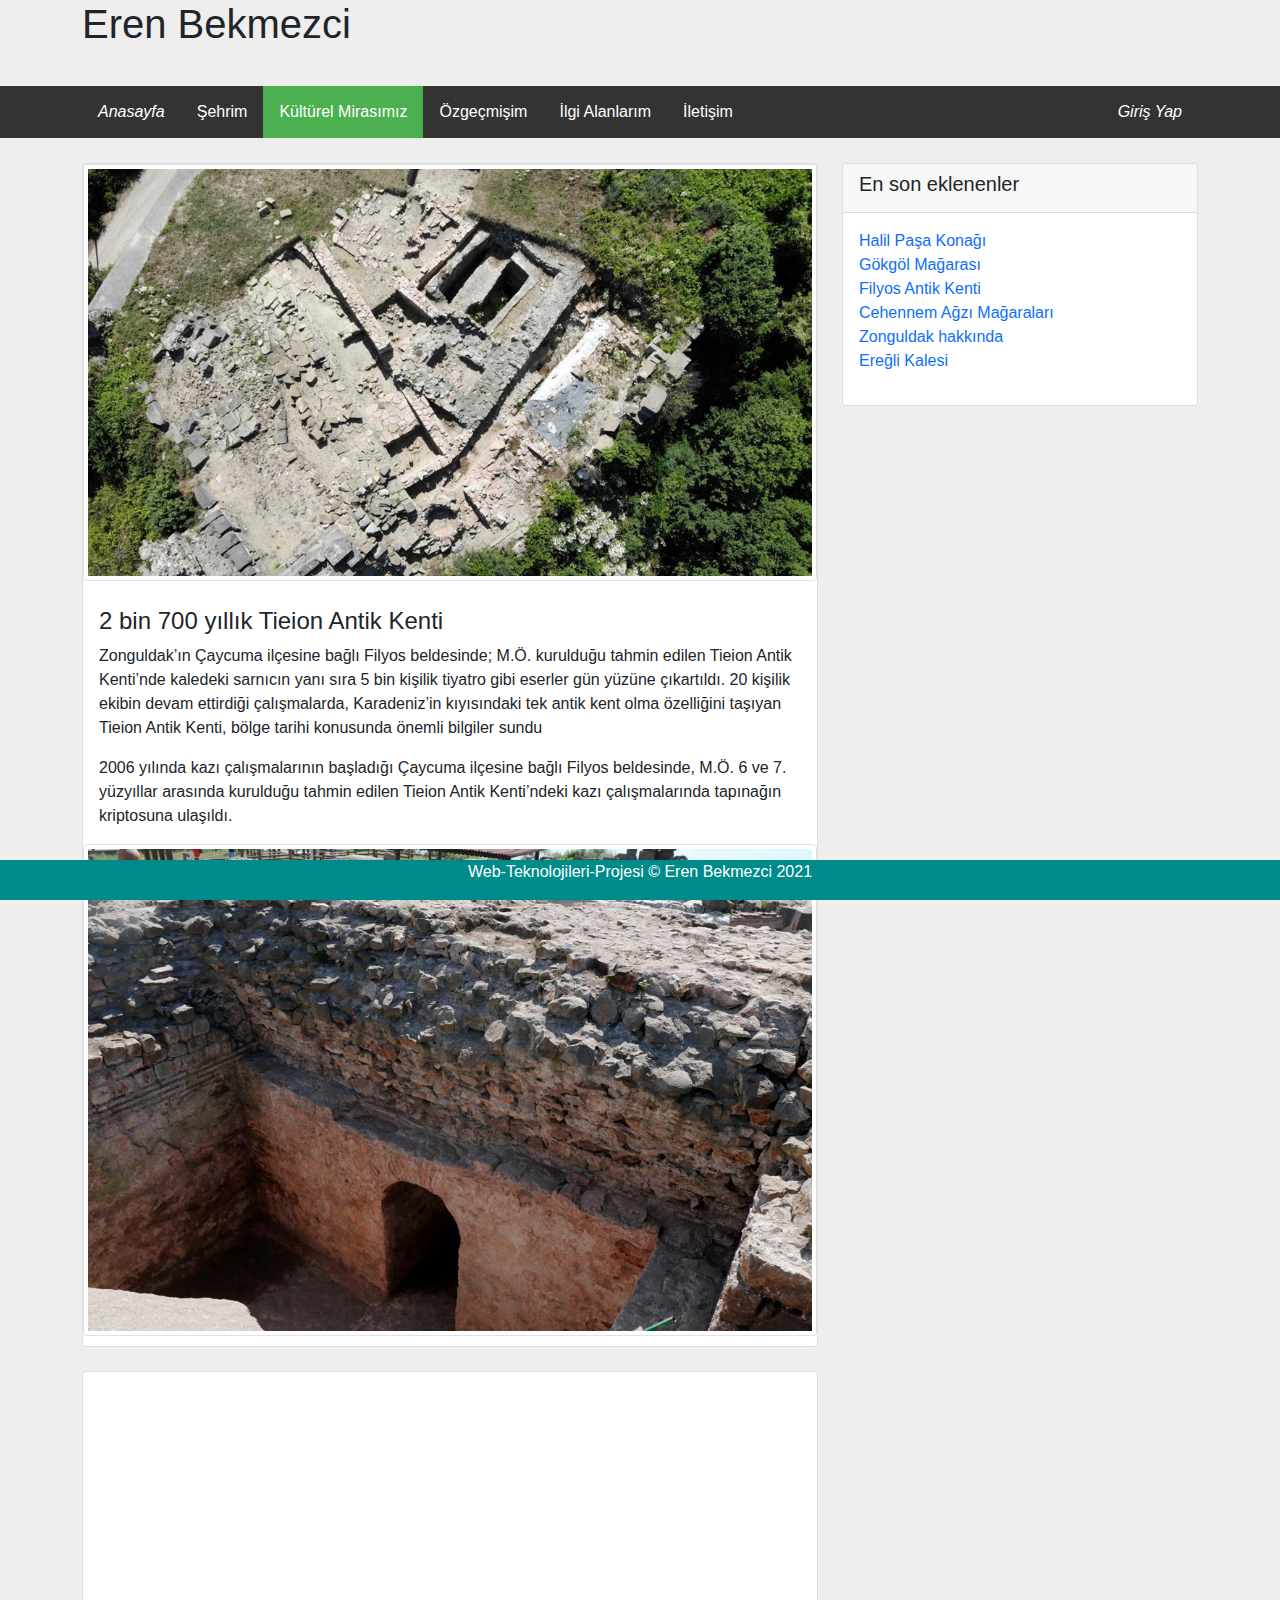
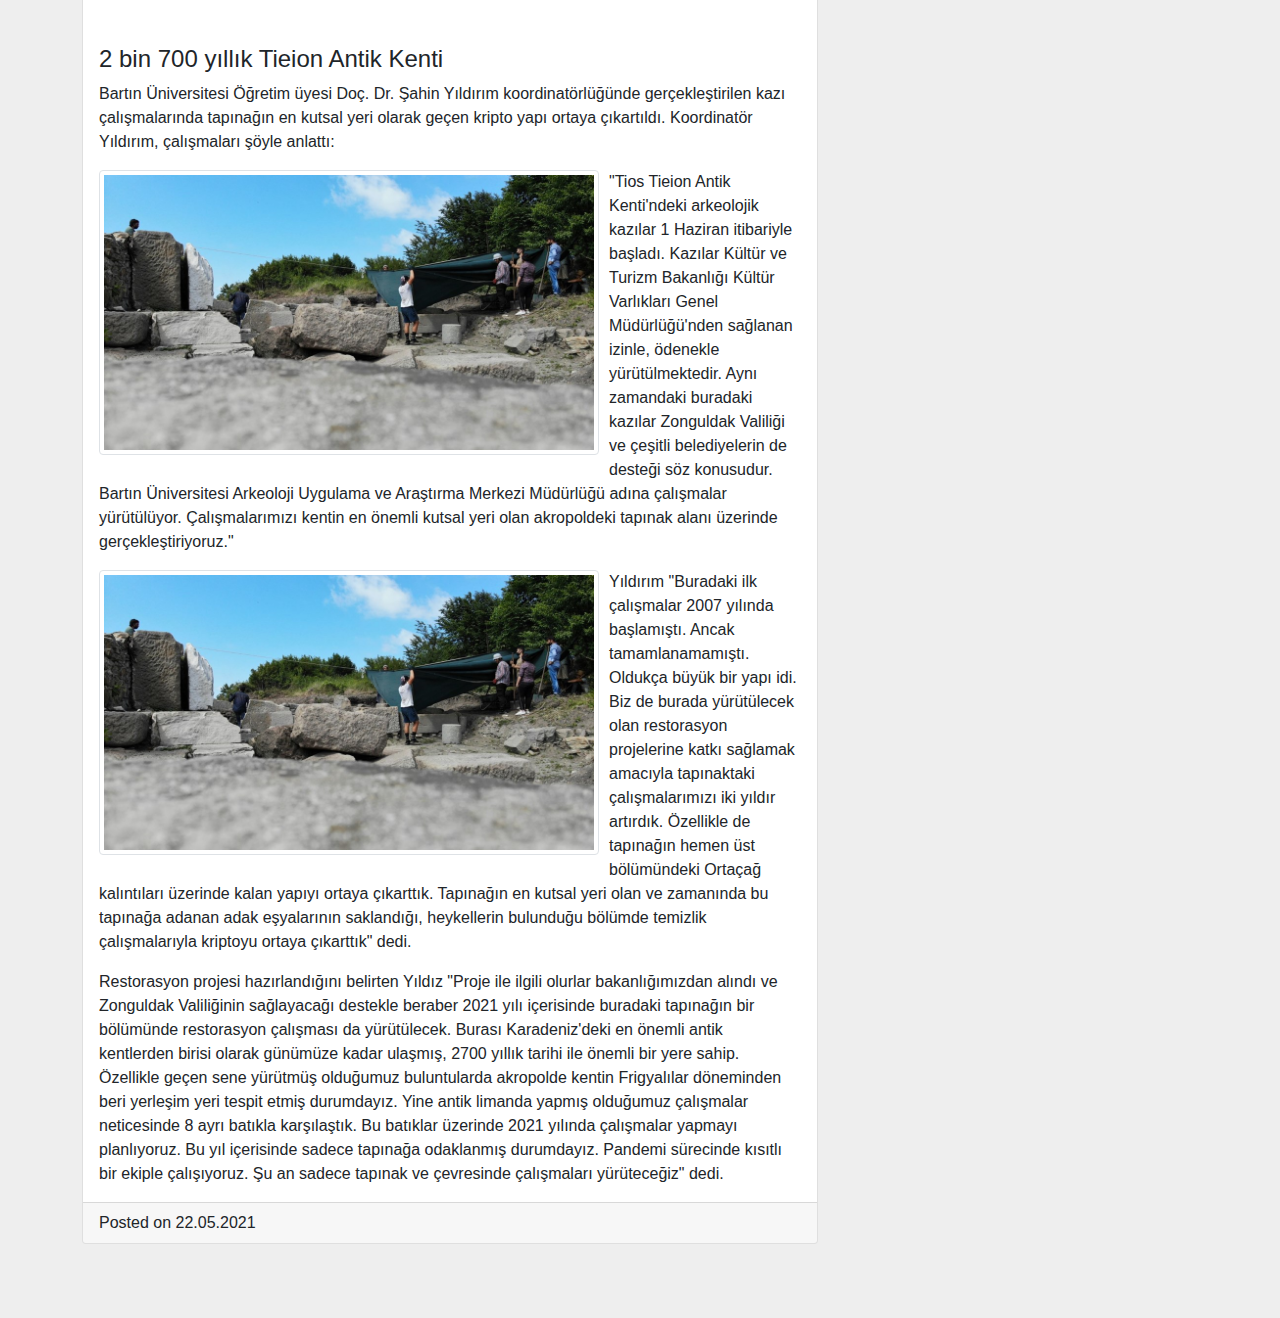
<file: mirasimiz.html>
<!DOCTYPE html>
<html lang="en">
<head>
    <meta charset="UTF-8">
    
    <meta name="viewport" content="width=device-width, initial-scale=1.0">
    <title>Web Teknolojileri Projesi</title>

    <!--Css-->
    <link rel="stylesheet" href="_proje-stil.css">

    <!--Bootstrap css-->
    <link rel="stylesheet" href="bootstrap-css/bootstrap.min.css">

    <!-- Ikon Kutuphanesi -->
    <link rel="stylesheet" href="https://use.fontawesome.com/releases/v5.6.1/css/all.css"
		integrity="sha384-gfdkjb5BdAXd+lj+gudLWI+BXq4IuLW5IT+brZEZsLFm++aCMlF1V92rMkPaX4PP" crossorigin="anonymous">

    
<style>
       ul{
        padding-left: 0;  
        }

</style>







</head>
<body>
    <header>
        <div class="container">
            <h1>Eren Bekmezci</h1>
        </div>
    </header>
    <nav>
        <div class="container index">
            <ul>
                <li><a  href="index.html"><i class="fas fa-home">Anasayfa</i></a></li>
                <li><a  href="sehrim.html">Şehrim</a></li>
                <li><a class="active" href="mirasimiz.html">Kültürel Mirasımız</a></li>
                <li><a  href="ozgecmis.html">Özgeçmişim</a></li>
                <li><a  href="ilgi-alani.html">İlgi Alanlarım</a></li>
                <li><a  href="iletisim.html">İletişim</a></li>
                <li class="right"><a class="login" href="login.html"><i class="fas fa-sign-in-alt">Giriş Yap</i></a></li>             
               
                  

                </ul>

        </div>
    </nav>
    <main>
        
        <div class="container">
            <div class="row">
                <div class="col-md-8">
                    
                    <div class="card mb-4">
                        <img src="img/filyos1.jpg" class="img-thumbnail card-img-top" alt="">
                        <div class="card-body">    
                            <h4 class="card-title">2 bin 700 yıllık Tieion Antik Kenti</h4>
                            <p class="card-text">
                                Zonguldak’ın Çaycuma ilçesine bağlı Filyos beldesinde; M.Ö. kurulduğu tahmin edilen Tieion Antik Kenti’nde kaledeki sarnıcın yanı sıra 5 bin kişilik tiyatro gibi eserler gün yüzüne çıkartıldı. 20 kişilik ekibin devam ettirdiği çalışmalarda, Karadeniz’in kıyısındaki tek antik kent olma özelliğini taşıyan Tieion Antik Kenti, bölge tarihi konusunda önemli bilgiler sundu
                            </p>
                            <p class="card-text">
                                2006 yılında kazı çalışmalarının başladığı Çaycuma ilçesine bağlı Filyos beldesinde, M.Ö. 6 ve 7. yüzyıllar arasında kurulduğu tahmin edilen Tieion Antik Kenti’ndeki kazı çalışmalarında tapınağın kriptosuna ulaşıldı.
                            </p>

                            
                            
                            
                            
                            
                        </div>
                        <img src="img/filyos2.jpg" class="img-thumbnail card-img-bottom" alt="">
                    </div>

                    <div class="card mb-4">
                        <div class="card-body">  
                            <div style="text-align:center;">
                                <iframe height="250" width="70%" src="https://www.youtube.com/embed/CxL5YSs5nR8" title="YouTube video player" frameborder="0" allow="accelerometer; autoplay; clipboard-write; encrypted-media; gyroscope; picture-in-picture" allowfullscreen></iframe>

                            </div>
                            <h4 class="card-title">2 bin 700 yıllık Tieion Antik Kenti</h4>
                            <p class="card-text">
                                Bartın Üniversitesi Öğretim üyesi Doç. Dr. Şahin Yıldırım koordinatörlüğünde gerçekleştirilen kazı çalışmalarında tapınağın en kutsal yeri olarak geçen kripto yapı ortaya çıkartıldı. Koordinatör Yıldırım, çalışmaları şöyle anlattı:
                            </p>
                            <div><img src="img/filyos4.jpg" class="img-thumbnail" alt=""></div>
                            <p class="card-text">
                                "Tios Tieion Antik Kenti'ndeki arkeolojik kazılar 1 Haziran itibariyle başladı. Kazılar Kültür ve Turizm Bakanlığı Kültür Varlıkları Genel Müdürlüğü'nden sağlanan izinle, ödenekle yürütülmektedir. Aynı zamandaki buradaki kazılar Zonguldak Valiliği ve çeşitli belediyelerin de desteği söz konusudur. Bartın Üniversitesi Arkeoloji Uygulama ve Araştırma Merkezi Müdürlüğü adına çalışmalar yürütülüyor. Çalışmalarımızı kentin en önemli kutsal yeri olan akropoldeki tapınak alanı üzerinde gerçekleştiriyoruz."
                            </p>
                            
                            <div><img src="img/filyos4.jpg" class="img-thumbnail" alt=""> </div>
                       
                           
                            
                           
                            <p class="card-text">
                                Yıldırım "Buradaki ilk çalışmalar 2007 yılında başlamıştı. Ancak tamamlanamamıştı. Oldukça büyük bir yapı idi. Biz de burada yürütülecek olan restorasyon projelerine katkı sağlamak amacıyla tapınaktaki çalışmalarımızı iki yıldır artırdık. Özellikle de tapınağın hemen üst bölümündeki Ortaçağ kalıntıları üzerinde kalan yapıyı ortaya çıkarttık. Tapınağın en kutsal yeri olan ve zamanında bu tapınağa adanan adak eşyalarının saklandığı, heykellerin bulunduğu bölümde temizlik çalışmalarıyla kriptoyu ortaya çıkarttık"  dedi. 
                            </p>  
                            <p class="card-text">
                                Restorasyon projesi hazırlandığını belirten Yıldız "Proje ile ilgili olurlar bakanlığımızdan alındı ve Zonguldak Valiliğinin sağlayacağı destekle beraber 2021 yılı içerisinde buradaki tapınağın bir bölümünde restorasyon çalışması da yürütülecek. Burası Karadeniz'deki en önemli antik kentlerden birisi olarak günümüze kadar ulaşmış, 2700 yıllık tarihi ile önemli bir yere sahip. Özellikle geçen sene yürütmüş olduğumuz buluntularda akropolde kentin Frigyalılar döneminden beri yerleşim yeri tespit etmiş durumdayız. Yine antik limanda yapmış olduğumuz çalışmalar neticesinde 8 ayrı batıkla karşılaştık. Bu batıklar üzerinde 2021 yılında çalışmalar yapmayı planlıyoruz. Bu yıl içerisinde sadece tapınağa odaklanmış durumdayız. Pandemi sürecinde kısıtlı bir ekiple çalışıyoruz. Şu an sadece tapınak ve çevresinde çalışmaları yürüteceğiz" dedi. 
                            </p>
                            
                            
                            
                            
                        </div>
                        <div class="card-footer">Posted on 22.05.2021</div>
                        
                    </div>

                    
                </div>
                <div class="col-md-4">
                    <div class="card mb-4">
						<div class="card-header">
							<h5>En son eklenenler</h5>
						</div>
						<div class="card-body">	
                            							
                            <ul class="list-unstyled">
                                <li><a href="halil-pasa.html">Halil Paşa Konağı</a></li>
                                <li><a href="gokgol.html">Gökgöl Mağarası</a></li>
                                <li><a href="mirasimiz.html">Filyos Antik Kenti</a></li>
                                <li><a href="cehennem.html">Cehennem Ağzı Mağaraları</a></li>
                                <li><a href="sehrim.html">Zonguldak hakkında </a></li>
                                <li><a href="eregli-kalesi.html">Ereğli Kalesi</a></li>
                            </ul>
								
							

						</div>
                </div>


    
            </div>

        </div>
        </div>   

            
        
    </main>
    <footer>
        <div class="container">
            <p>Web-Teknolojileri-Projesi © Eren Bekmezci 2021</p>
        </div>
    </footer>
    
</body>
</html>
</file>
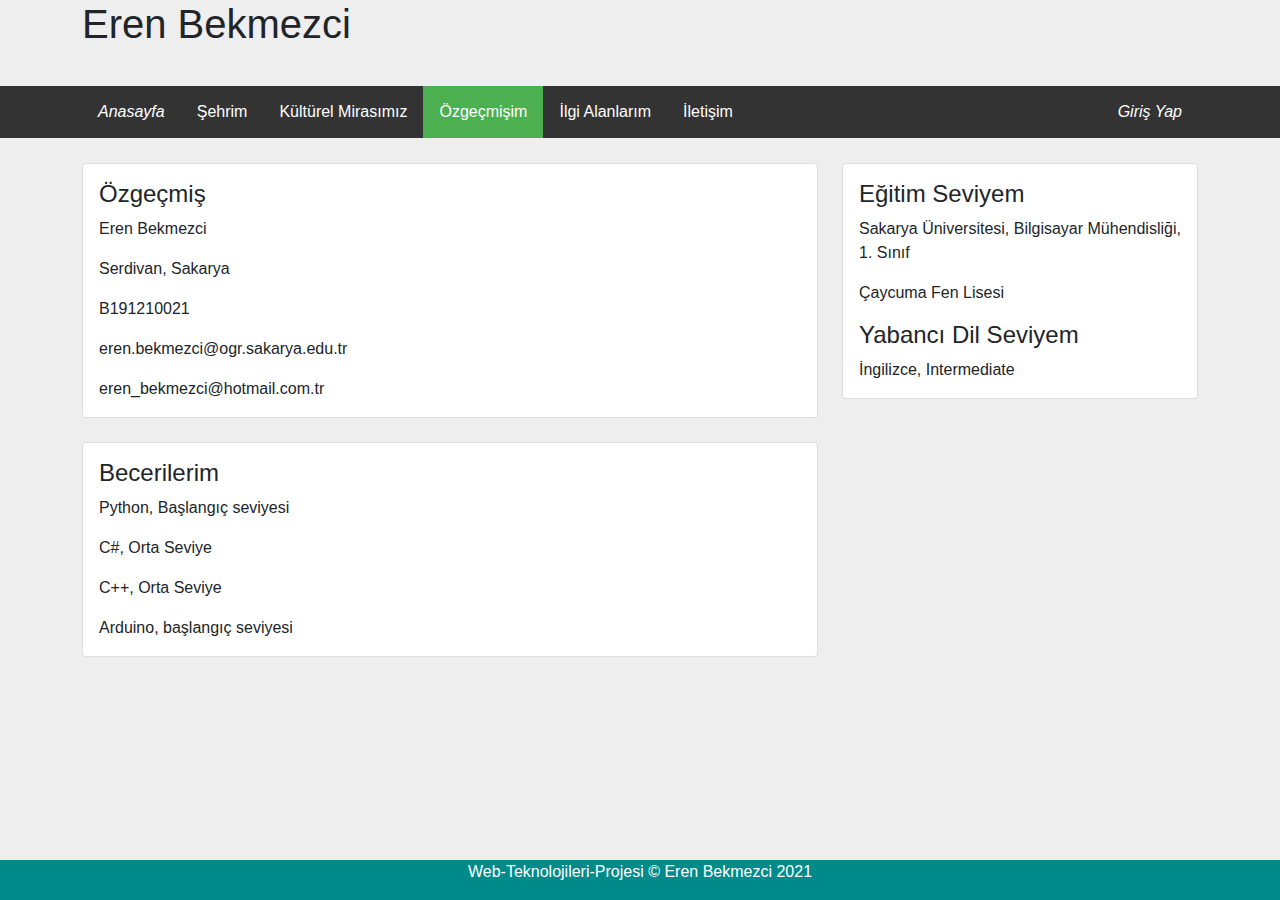
<file: ozgecmis.html>
<!DOCTYPE html>
<html lang="en">
<head>
    <meta charset="UTF-8">
    
    <meta name="viewport" content="width=device-width, initial-scale=1.0">
    <title>Web Teknolojileri Projesi</title>

    <!--Css-->
    <link rel="stylesheet" href="_proje-stil.css">

    <!--Bootstrap css-->
    <link rel="stylesheet" href="bootstrap-css/bootstrap.min.css">

    <!-- Ikon Kutuphanesi -->
    <link rel="stylesheet" href="https://use.fontawesome.com/releases/v5.6.1/css/all.css"
		integrity="sha384-gfdkjb5BdAXd+lj+gudLWI+BXq4IuLW5IT+brZEZsLFm++aCMlF1V92rMkPaX4PP" crossorigin="anonymous">

    
<style>
       ul{
        padding-left: 0;  
        }

</style>







</head>
<body>
    <header>
        <div class="container">
            <h1>Eren Bekmezci</h1>
        </div>
    </header>
    <nav>
        <div class="container index">
            <ul>
                <li><a  href="index.html"><i class="fas fa-home">Anasayfa</i></a></li>
                <li><a  href="sehrim.html">Şehrim</a></li>
                <li><a  href="mirasimiz.html">Kültürel Mirasımız</a></li>
                <li><a  class="active" href="ozgecmis.html">Özgeçmişim</a></li>
                <li><a  href="ilgi-alani.html">İlgi Alanlarım</a></li>
                <li><a  href="iletisim.html">İletişim</a></li>
                <li class="right"><a class="login" href="login.html"><i class="fas fa-sign-in-alt">Giriş Yap</i></a></li>             
               
                  

                </ul>

        </div>
    </nav>
    <main>
        <div class="container">
            
			<div class="row">
                    
                <div class="col-md-8">
                    
                    <section>
				    <div class="card mb-4 ">		
					    <div class="card-body">
                            <article>
						        <h4 class="card-title">Özgeçmiş </h4>
						        <p class="card-text">Eren Bekmezci</p>
						        <p class="card-text">Serdivan, Sakarya</p>
						        <p class="card-text">B191210021</p>
						        <p class="card-text">eren.bekmezci@ogr.sakarya.edu.tr</p>
						        <p class="card-text">eren_bekmezci@hotmail.com.tr</p>
                            </article>
					    </div>
                    </div>
                    </section>

                    <section>
                    <div class="card mb-4 ">		
					    <div class="card-body">
                            <article>
						        <h4 class="card-title">Becerilerim </h4>
						        <p class="card-text">Python, Başlangıç seviyesi</p>
						        <p class="card-text">C#, Orta Seviye</p>
						        <p class="card-text">C++, Orta Seviye</p>
						        <p class="card-text">Arduino, başlangıç seviyesi</p>
						
                            </article>
					    </div>
                    </div>
                    </section>
                </div>

                <div class="col-md-4">
                    <aside>
                        <div class="card mb-4 ">		
                            <div class="card-body">
                                <article>
                                    <h4 class="card-title">Eğitim Seviyem </h4>
                                    <p class="card-text">Sakarya Üniversitesi, Bilgisayar Mühendisliği, 1. Sınıf</p>
                                    <p class="card-text">Çaycuma Fen Lisesi</p>
                                    <h4 class="card-title">Yabancı Dil Seviyem </h4>
                                    <p class="card-text">İngilizce, Intermediate</p>
                            
                                </article>
                            </div>
                        </div>
                    </aside>
                </div>
            </div>
            

                

			

			

			
		

            
        
    </main>
    <footer>
        <div class="container">
            <p>Web-Teknolojileri-Projesi © Eren Bekmezci 2021</p>
        </div>
    </footer>
    
</body>
</html>
</file>
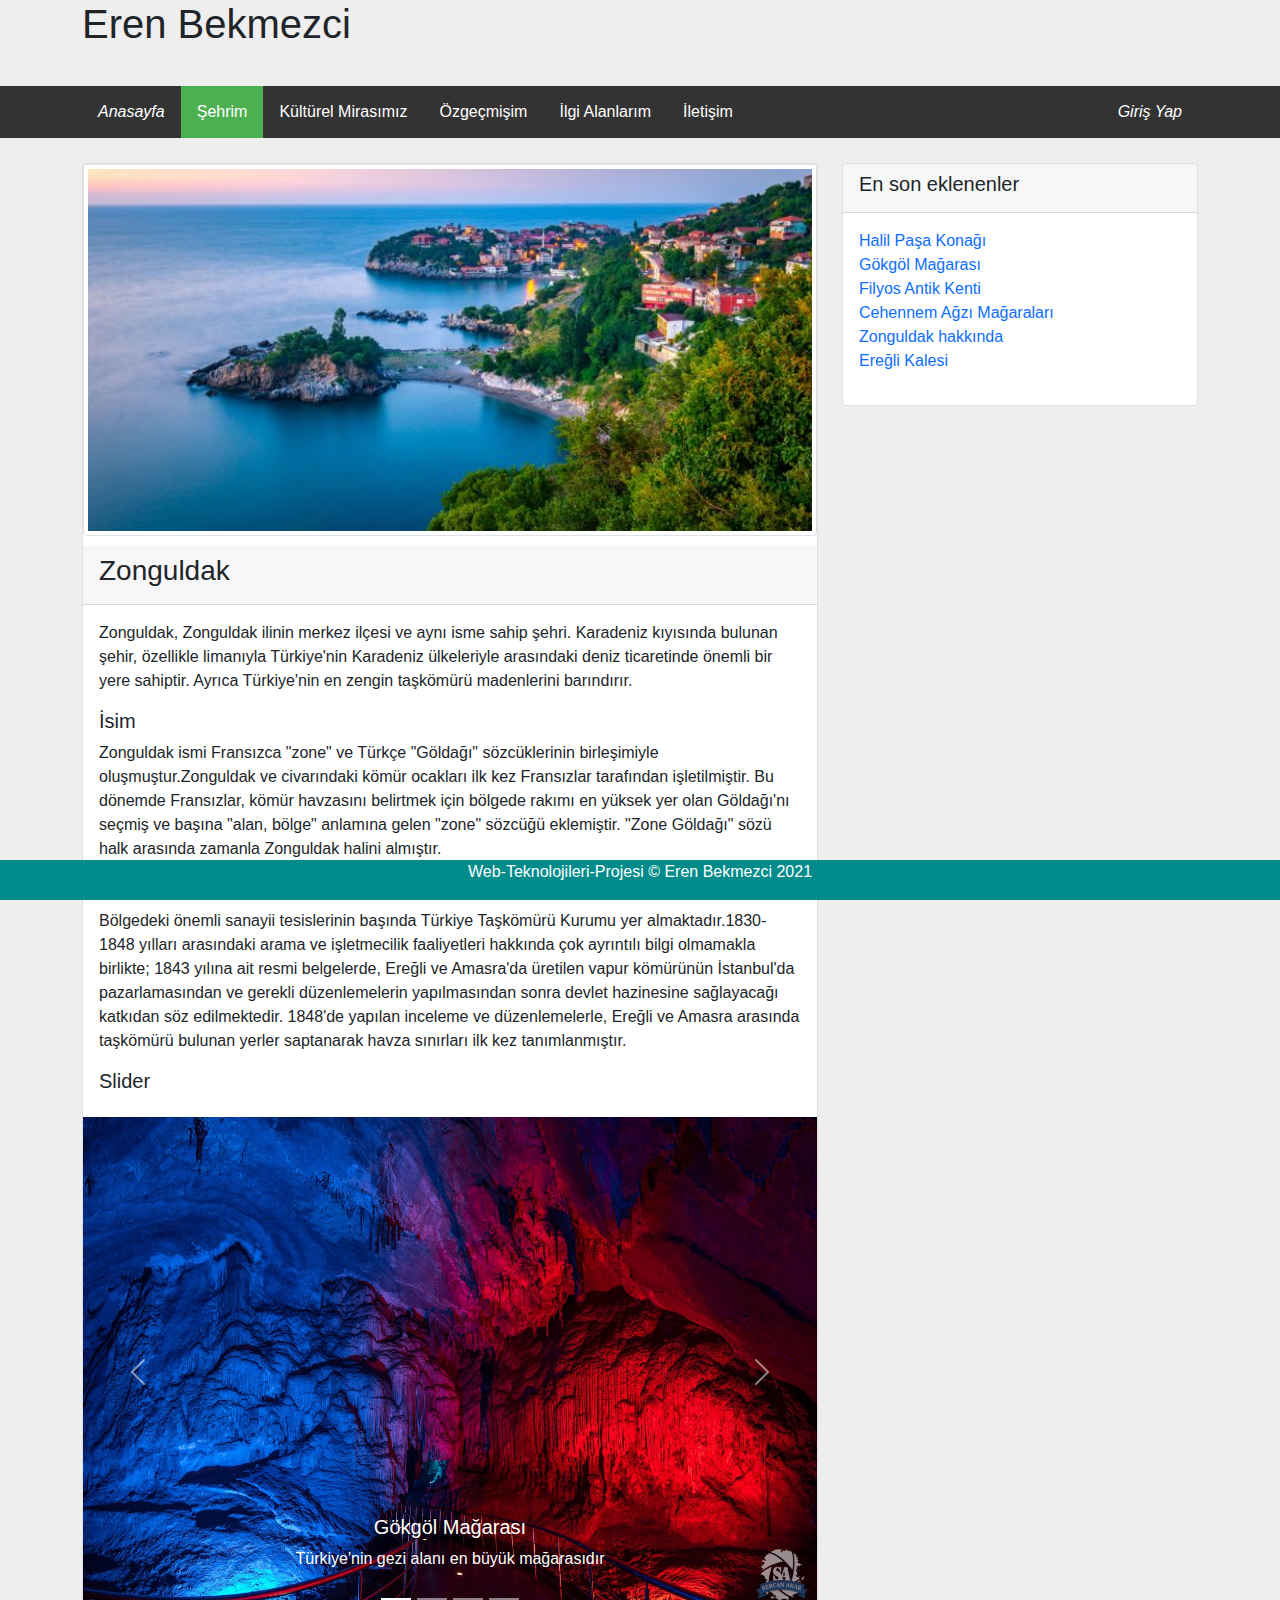
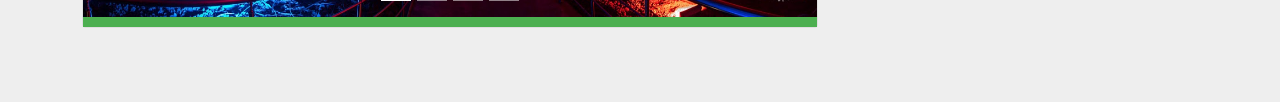
<file: sehrim.html>
<!DOCTYPE html>
<html lang="en">
<head>
    <meta charset="UTF-8">
    
    <meta name="viewport" content="width=device-width, initial-scale=1.0">
    <title>Web Teknolojileri Projesi</title>

    <!--Css-->
    <link rel="stylesheet" href="_proje-stil.css">

    <!--Bootstrap css-->
    <link rel="stylesheet" href="bootstrap-css/bootstrap.min.css">

    <!-- Ikon Kutuphanesi -->
    <link rel="stylesheet" href="https://use.fontawesome.com/releases/v5.6.1/css/all.css"
		integrity="sha384-gfdkjb5BdAXd+lj+gudLWI+BXq4IuLW5IT+brZEZsLFm++aCMlF1V92rMkPaX4PP" crossorigin="anonymous">

    
<style>
       ul{
        padding-left: 0;  
        }

</style>







</head>
<body>
    <header>
        <div class="container">
            <h1>Eren Bekmezci</h1>
        </div>
    </header>
    <nav>
        <div class="container index">
            <ul>
              <li><a  href="index.html"><i class="fas fa-home">Anasayfa</i></a></li>
              <li><a class="active" href="sehrim.html">Şehrim</a></li>
              <li><a  href="mirasimiz.html">Kültürel Mirasımız</a></li>
              <li><a  href="ozgecmis.html">Özgeçmişim</a></li>
              <li><a  href="ilgi-alani.html">İlgi Alanlarım</a></li>
              <li><a  href="iletisim.html">İletişim</a></li>
              <li class="right"><a class="login" href="login.html"><i class="fas fa-sign-in-alt">Giriş Yap</i></a></li>             
               
                  

                </ul>

        </div>
    </nav>
    <main>
        <div class="container">
          <div class="row">
                <div class="col-md-8">
                    <div class="card mb-4">
                      <img src="img/zonguldak.jpg" class="img-thumbnail card-img-top"  alt="">

                      <div class="card-header">
                        <h3>Zonguldak</h3>
                      </div>
                      <div class="card-body">
                        <p class="card-text">
                          Zonguldak, Zonguldak ilinin merkez ilçesi ve aynı isme sahip şehri. Karadeniz kıyısında bulunan şehir, özellikle limanıyla Türkiye'nin Karadeniz ülkeleriyle arasındaki deniz ticaretinde önemli bir yere sahiptir. Ayrıca Türkiye'nin en zengin taşkömürü madenlerini barındırır.
                        </p>
                        <h5 class="card-title">İsim</h5>
                        <p class="card-text">
                          Zonguldak ismi Fransızca "zone" ve Türkçe "Göldağı" sözcüklerinin birleşimiyle oluşmuştur.Zonguldak ve civarındaki kömür ocakları ilk kez Fransızlar tarafından işletilmiştir. Bu dönemde Fransızlar, kömür havzasını belirtmek için bölgede rakımı en yüksek yer olan Göldağı'nı seçmiş ve başına "alan, bölge" anlamına gelen "zone" sözcüğü eklemiştir. "Zone Göldağı" sözü halk arasında zamanla Zonguldak halini almıştır.
                        </p>
                        <h5 class="card-title">Sanayi</h5>
                        <p class="card-text">Bölgedeki önemli sanayii tesislerinin başında Türkiye Taşkömürü Kurumu yer almaktadır.1830-1848 yılları arasındaki arama ve işletmecilik faaliyetleri hakkında çok ayrıntılı bilgi olmamakla birlikte; 1843 yılına ait resmi belgelerde, Ereğli ve Amasra'da üretilen vapur kömürünün İstanbul'da pazarlamasından ve gerekli düzenlemelerin yapılmasından sonra devlet hazinesine sağlayacağı katkıdan söz edilmektedir. 1848'de yapılan inceleme ve düzenlemelerle, Ereğli ve Amasra arasında taşkömürü bulunan yerler saptanarak havza sınırları ilk kez tanımlanmıştır.</p>
                        <h5>Slider</h5>
                      </div>

                        
                      <div id="carouselExampleCaptions" class="carousel slide" data-bs-ride="carousel">
                        <div class="carousel-indicators">
                          <button type="button" data-bs-target="#carouselExampleCaptions" data-bs-slide-to="0" class="active" aria-current="true" aria-label="Slide 1"></button>
                          <button type="button" data-bs-target="#carouselExampleCaptions" data-bs-slide-to="1" aria-label="Slide 2"></button>
                          <button type="button" data-bs-target="#carouselExampleCaptions" data-bs-slide-to="2" aria-label="Slide 3"></button>
                          <button type="button" data-bs-target="#carouselExampleCaptions" data-bs-slide-to="3" aria-label="Slide 4"></button>
                        </div>
                        <div class="carousel-inner">
                          <div class="carousel-item active">
                            <a href="gokgol.html"><img src="img/gok.jpg" class="d-block w-100" height="500px"></a>
                            <div class="carousel-caption d-none d-md-block">
                              <h5>Gökgöl Mağarası</h5>
                              <p>Türkiye'nin gezi alanı en büyük mağarasıdır</p>
                              
                            </div>
                          </div>
                          <div class="carousel-item">
                            <a href="cehennem.html"><img src="img/cehennem.jpg" class="d-block w-100" height="500px"></a>
                            
                            <div class="carousel-caption d-none d-md-block">
                              <h5>Cehennem Ağzı Mağarası</h5>
                              
                            </div>
                          </div>
                          <div class="carousel-item">
                            <a href="halil-pasa.html"><img src="img/halil-pasa.jpg" class="d-block w-100" height="500px"></a>
                            <div class="carousel-caption d-none d-md-block">
                              <h5>Halil Paşa Konağı</h5>
                              
                            </div>
                          </div>
                          <div class="carousel-item">
                            <a href="eregli-kalesi.html"><img src="img/eregli-kale.jpg" class="d-block w-100" height="500px"></a>
                            <div class="carousel-caption d-none d-md-block">
                              <h5>Ereğli Kalesi</h5>
                              
                            </div>
                          </div>
                        </div>
                        <button class="carousel-control-prev" type="button" data-bs-target="#carouselExampleCaptions" data-bs-slide="prev">
                          <span class="carousel-control-prev-icon" aria-hidden="true"></span>
                          <span class="visually-hidden">Previous</span>
                        </button>
                        <button class="carousel-control-next" type="button" data-bs-target="#carouselExampleCaptions" data-bs-slide="next">
                          <span class="carousel-control-next-icon" aria-hidden="true"></span>
                          <span class="visually-hidden">Next</span>
                        </button>
                      </div>

                    </div>

                   
                </div>
                <div class="col-md-4">
                  <div class="card mb-4">
                    <div class="card-header">
                      <h5>En son eklenenler</h5>
                    </div>
                    <div class="card-body">	
                                                  
                      <ul class="list-unstyled">
                        <li><a href="halil-pasa.html">Halil Paşa Konağı</a></li>
                        <li><a href="gokgol.html">Gökgöl Mağarası</a></li>
                        <li><a href="mirasimiz.html">Filyos Antik Kenti</a></li>
                        <li><a href="cehennem.html">Cehennem Ağzı Mağaraları</a></li>
                        <li><a href="sehrim.html">Zonguldak hakkında </a></li>
                        <li><a href="eregli-kalesi.html">Ereğli Kalesi</a></li>
                      </ul>
                        
                      
        
                    </div>
                </div>


    
          </div>

            
        </div>
       
            
        
      </main>

    <footer>
        <div class="container">
            <p>Web-Teknolojileri-Projesi © Eren Bekmezci 2021</p>
        </div>
    </footer>


   

    <!--Bootstrap-->
    <script src="https://cdn.jsdelivr.net/npm/bootstrap@5.0.1/dist/js/bootstrap.bundle.min.js" integrity="sha384-gtEjrD/SeCtmISkJkNUaaKMoLD0//ElJ19smozuHV6z3Iehds+3Ulb9Bn9Plx0x4" crossorigin="anonymous"></script>
    <script src="https://cdn.jsdelivr.net/npm/@popperjs/core@2.9.2/dist/umd/popper.min.js" integrity="sha384-IQsoLXl5PILFhosVNubq5LC7Qb9DXgDA9i+tQ8Zj3iwWAwPtgFTxbJ8NT4GN1R8p" crossorigin="anonymous"></script>
    <script src="https://cdn.jsdelivr.net/npm/bootstrap@5.0.1/dist/js/bootstrap.min.js" integrity="sha384-Atwg2Pkwv9vp0ygtn1JAojH0nYbwNJLPhwyoVbhoPwBhjQPR5VtM2+xf0Uwh9KtT" crossorigin="anonymous"></script>
    
    
</body>
</html>






<!--<div class="card mb-4">

  <div id="carouselExampleCaptions" class="carousel slide" data-bs-ride="carousel">
      <div class="carousel-indicators">
        <button type="button" data-bs-target="#carouselExampleCaptions" data-bs-slide-to="0" class="active" aria-current="true" aria-label="Slide 1"></button>
        <button type="button" data-bs-target="#carouselExampleCaptions" data-bs-slide-to="1" aria-label="Slide 2"></button>
        <button type="button" data-bs-target="#carouselExampleCaptions" data-bs-slide-to="2" aria-label="Slide 3"></button>
      </div>
      <div class="carousel-inner">
        <div class="carousel-item active">
          <a href="index.html"><img src="img/4.jpeg" class="d-block w-100" alt="..."></a>
          <div class="carousel-caption d-none d-md-block">
            <h5>First slide label</h5>
            
          </div>
        </div>
        <div class="carousel-item">
          <a href="index.html"><img src="img/2.jpeg" class="d-block w-100" alt="..."></a>
          
          <div class="carousel-caption d-none d-md-block">
            <h5>Second slide label</h5>
            
          </div>
        </div>
        <div class="carousel-item">
          <a href="index.html"><img src="img/3.jpeg" class="d-block w-100" alt="..."></a>
          <div class="carousel-caption d-none d-md-block">
            <h5>Third slide label</h5>
            
          </div>
        </div>
      </div>
      <button class="carousel-control-prev" type="button" data-bs-target="#carouselExampleCaptions" data-bs-slide="prev">
        <span class="carousel-control-prev-icon" aria-hidden="true"></span>
        <span class="visually-hidden">Previous</span>
      </button>
      <button class="carousel-control-next" type="button" data-bs-target="#carouselExampleCaptions" data-bs-slide="next">
        <span class="carousel-control-next-icon" aria-hidden="true"></span>
        <span class="visually-hidden">Next</span>
      </button>
    </div>
  
  <div class="card-body">    
      <h4 class="card-title">Zonguldak</h4>
      <p class="card-text">
         
      </p>
     

      
  </div>
  <div class="card-footer">Posted on </div>
</div>-->
</file>
<file: _proje-stil.css>
*{
    font-family: 'Open Sans', sans-serif;
    font-family: 'Lato', sans-serif;
}


body{
    font-size: 16px;
    background: #eee !important;
}


h1{
    text-align: left;
    height: 78px;
}

main{
    margin-bottom: 50px;
}

/*navbar*/
nav{
    background-color: #333;
    margin-bottom: 25px;
}

.index ul{
    list-style-type: none;
    margin: 0;
    padding: 0;
    overflow: hidden;  
}
  
  
.index li{
    float: left;
    
}

.index .right{
    float: right;
}
  
.index li a{
    display: block;
    color: white;
    text-align: center;
    padding: 14px 16px;
    text-decoration: none;
}


.index li a:hover:not(.active){
    background-color: #111;
    color: white;
}


  
.active {
    background-color: #4CAF50;
    color: white;
}

/*navbar*/




.card-body a{
    text-decoration: none;
}


main img{
    width: 500px;
    float: left;
    margin-right: 10px;
    margin-bottom: 10px;
}
.clear{
    overflow: auto;
    padding: 5px;
}



footer {
    position: fixed;
    left: 0;
    bottom: 0;
    width: 100%;
    background-color:darkcyan;
    color: white;
    text-align: center;
}
footer p{
    text-align: center;
}

main table{
    background-color: white;
    border: 1px solid red;
}

@media screen and (max-width: 600px) {
    
    ul li {float: none;}
    ul li.right{float: none;}
    nav{
        background-color: #333;
        
        position:static;
        
    }
}

/*login*/

.kapla {	
    margin-top: 80px;
    margin-bottom: 80px;
}

.form-login {
  max-width: 380px;
  padding: 15px 35px 45px;
  margin: 0 auto;
  border: 1px solid rgba(0,0,0,0.1);
  background-color: #fff;  
}


.form-login-heading{
    padding-top: 15px;
    padding-bottom: 15px;
}
/*login*/

/*iletisim*/

.form-alanı{
    background-color: blue;
    padding-left: 15px;
}
.tab{
    width: 60%;
    margin: 0 auto;
}
.tab-header{
    text-align: center;
}
.form-group{
    margin-bottom: 5px;
}

main .iletisim-container{
    width: 50%;
    margin-top: 25px;
    margin-bottom: 25px;
    background-color: burlywood;
    padding: 15px;
}

@media screen and (max-width: 600px){

    main .iletisim-container{
        width: 100%;
        margin-left: 10px;
        margin-right: 10px;
    }
}

.center {
    display: block;
    margin-left: auto;
    margin-right: auto;
    width: 50%;
    
    
}

/*ilgi alanlarım*/

.quote-box {
    border: 2px solid #ddd;
    padding: 30px 20px;
    margin-bottom: 20px;
  }
  #quote {
    color: #444;
    text-align: center;
  }
  #author {
    float: right;
    color: #888;
    font-weight: bold;
    font-style: italic;
    margin-top: 10px;
  }
  
  #btn {
    align-self: center;
    border: 2px solid #666;
    padding: 10px 15px;
    text-transform: uppercase;
    color: #666;
    font-weight: bold;
    cursor: pointer;
  }
  
  #btn:focus {
    outline: none;
  }
</file>
